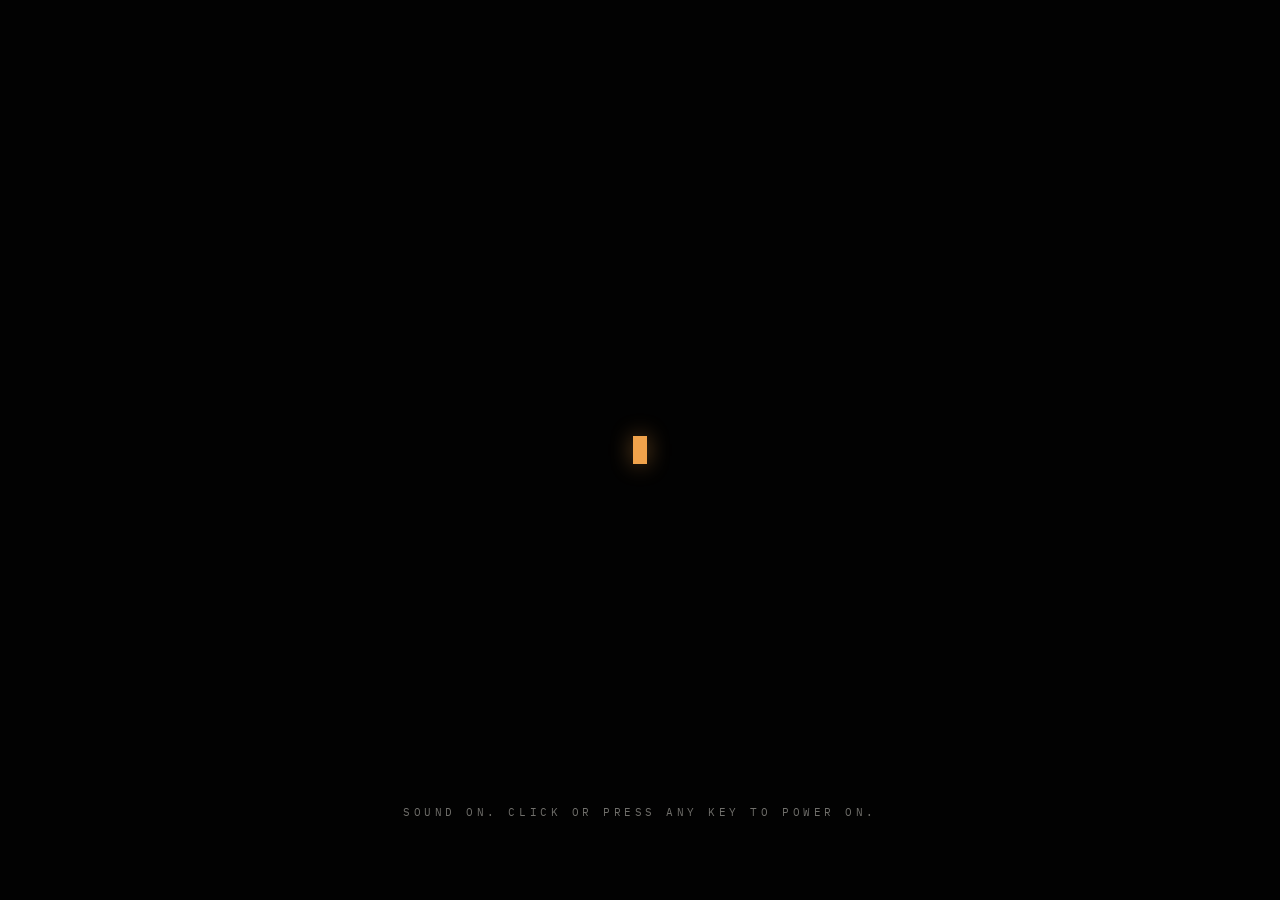
<file: index.html>
<!doctype html>
<html lang="en">
<head>
<meta charset="utf-8">
<meta name="viewport" content="width=device-width, initial-scale=1, viewport-fit=cover">
<title>From Silicon to Machines That Act</title>
<meta name="description" content="From Silicon to Machines That Act. A journey through the history, breakthroughs and future of artificial intelligence, 1936 to 2026.">
<meta name="theme-color" content="#050505">
<link rel="icon" href="data:image/svg+xml,%3Csvg xmlns='http://www.w3.org/2000/svg' viewBox='0 0 32 32'%3E%3Crect width='32' height='32' fill='%23050505'/%3E%3Ccircle cx='16' cy='16' r='9' fill='none' stroke='%23f0a24b' stroke-width='2'/%3E%3Cpath d='M16 10v6l4 3' stroke='%23f3efe6' stroke-width='2' fill='none' stroke-linecap='round'/%3E%3C/svg%3E">
<link rel="preconnect" href="https://fonts.googleapis.com">
<link rel="preconnect" href="https://fonts.gstatic.com" crossorigin>
<link href="https://fonts.googleapis.com/css2?family=Archivo:wdth,wght@62..125,100..900&family=IBM+Plex+Mono:wght@300;400;500&family=Instrument+Serif:ital@0;1&display=swap" rel="stylesheet">
<link rel="stylesheet" href="css/film.css">
<link rel="stylesheet" href="css/fx.css">
<link rel="stylesheet" href="css/intro.css">
</head>
<body>

<main id="film" class="grade-bw frame-scope" aria-label="Film: From Silicon to Machines That Act">
  <div id="stage">
    <div class="shot" id="shotA" aria-hidden="true"></div>
    <div class="shot" id="shotB" aria-hidden="true"></div>
    <div id="fx" aria-hidden="true"></div>
    <div id="shade" aria-hidden="true"></div>
    <div id="text"></div>
  </div>

  <div id="grain" aria-hidden="true"></div>
  <div id="flicker" aria-hidden="true"></div>
  <div id="curtain" aria-hidden="true"></div>
  <div id="loading" hidden role="status"><i aria-hidden="true"></i><span>Loading</span></div>

  <div class="bar top" aria-hidden="true">
    <div class="bar-in">
      <span id="actLabel"></span>
      <span id="sceneLabel"></span>
    </div>
  </div>
  <div class="bar bottom">
    <div class="bar-in">
      <div id="odometer" aria-hidden="true"></div>
      <div id="controls" role="group" aria-label="Playback">
        <button id="btnPrev" class="ctl" aria-label="Previous scene" title="Previous (←)">
          <svg viewBox="0 0 24 24"><path d="M6 5v14M19 5l-10 7 10 7z"/></svg>
        </button>
        <button id="btnPlay" class="ctl" aria-label="Pause" title="Play / pause (Space)">
          <svg class="i-pause" viewBox="0 0 24 24"><path d="M8 5v14M16 5v14"/></svg>
          <svg class="i-play" viewBox="0 0 24 24"><path d="M7 4l13 8-13 8z"/></svg>
        </button>
        <button id="btnNext" class="ctl" aria-label="Next scene" title="Next (→)">
          <svg viewBox="0 0 24 24"><path d="M18 5v14M5 5l10 7-10 7z"/></svg>
        </button>
        <button id="btnMute" class="ctl" aria-label="Mute sound" title="Sound (M)">
          <svg class="i-snd" viewBox="0 0 24 24"><path d="M4 9v6h4l5 4V5L8 9zM16.5 8.5a5 5 0 010 7M19 6a8.5 8.5 0 010 12"/></svg>
          <svg class="i-mute" viewBox="0 0 24 24"><path d="M4 9v6h4l5 4V5L8 9zM17 9l5 6M22 9l-5 6"/></svg>
        </button>
        <button id="btnIndex" class="ctl" aria-label="Open scene index and transcript" title="Index & transcript (T)">
          <svg viewBox="0 0 24 24"><path d="M4 6h16M4 12h16M4 18h10"/></svg>
        </button>
      </div>
      <div id="timecode" aria-hidden="true">00:00</div>
    </div>
    <div id="progress" role="slider" aria-label="Film progress" tabindex="0" aria-valuemin="0" aria-valuemax="100" aria-valuenow="0">
      <div id="progressFill"></div>
      <div id="progressActs"></div>
    </div>
  </div>
</main>

<!-- The trailer: the machine powers on, the title types itself -->
<section id="start" aria-labelledby="introTitle">
  <button id="powerOn" class="intro-gate" aria-label="Power on and play the opening, with sound">
    <span class="gate-cursor" aria-hidden="true"></span>
    <span class="gate-hint">Sound on. Click or press any key to power on.</span>
  </button>
  <div class="intro-crt" aria-hidden="true"></div>
  <div class="intro-montage" aria-hidden="true"></div>
  <div class="intro-label" aria-hidden="true"></div>
  <div class="intro-claude" aria-hidden="true">
    <div class="ic-bar"><span>Claude</span><span class="ic-status">ready</span></div>
    <div class="ic-body">
      <div class="ic-you"><i>›</i><span></span></div>
      <div class="ic-think"><b class="spin">✻</b><span>Thinking…</span></div>
      <div class="ic-plan">
        <div class="pl-step" data-k="r"><svg viewBox="0 0 24 24"><circle cx="12" cy="12" r="9"/><path d="M3 12h18M12 3c3.2 3 3.2 15 0 18M12 3c-3.2 3-3.2 15 0 18"/></svg><span>Search recipe</span></div>
        <div class="pl-step" data-k="0"><svg viewBox="0 0 24 24"><path d="M3 11l9-7 9 7M5 10v10h14V10M10 20v-5h4v5"/></svg><span>Check kitchen</span></div>
        <div class="pl-step" data-k="1"><svg viewBox="0 0 24 24"><path d="M7 3h10l-1 18H8zM9 7h6M9.5 11h5"/></svg><span>Find popcorn</span></div>
        <div class="pl-step" data-k="2"><svg viewBox="0 0 24 24"><path d="M3 11h18a9 9 0 01-18 0zM9 20h6"/></svg><span>Prepare bowl</span></div>
        <div class="pl-step" data-k="3"><svg viewBox="0 0 24 24"><path d="M12 3c1 4 6 6 6 11a6 6 0 01-12 0c0-3 2-4 3-6 0 2 1 3 2 3 0-3-1-5 1-8z"/></svg><span>Heat</span></div>
        <div class="pl-step" data-k="4"><svg viewBox="0 0 24 24"><path d="M12 2v5M12 17v5M2 12h5M17 12h5M5 5l3.5 3.5M15.5 15.5L19 19M19 5l-3.5 3.5M8.5 15.5L5 19"/></svg><span>Pop</span></div>
        <div class="pl-step" data-k="5"><svg viewBox="0 0 24 24"><path d="M5 9h14l-2 12H7zM9 9l.7 12M15 9l-.7 12M6 9a2.5 2.5 0 014-2 2.8 2.8 0 015 0 2.5 2.5 0 014 2"/></svg><span>Serve</span></div>
        <div class="pl-kernels"></div>
      </div>
      <div class="ic-recipe">
        <div class="rc-src">web · stovetop popcorn</div>
        <div class="rc-row">3 tbsp oil · ½ cup kernels · pinch of salt</div>
        <div class="rc-row">medium-high heat · lid on · 2 to 3 minutes</div>
      </div>
      <div class="ic-done">✓ Done</div>
      <div class="ic-ai"><span></span></div>
    </div>
  </div>
  <p class="intro-line" aria-hidden="true">
    <span class="il-a">Machines that don’t just <span class="il-ans">answer</span>…</span>
    <span class="il-b">…but <b>act.</b></span>
  </p>
  <div class="intro-titleblock">
    <h1 id="introTitle" class="intro-title" aria-label="From Silicon to Machines That Act">
      <span class="it-a" aria-hidden="true"><span class="ty"></span></span>
      <span class="it-b" aria-hidden="true"><span class="ty"></span></span>
      <span class="it-c" aria-hidden="true"><span class="think"><span class="ty"></span><i class="strike-x"></i></span> <span class="act"></span><b class="caret"></b></span>
    </h1>
    <p class="intro-sub">A journey through the history, breakthroughs and future of artificial intelligence.</p>
  </div>
  <div class="intro-begin">
    <button id="btnStart" aria-label="Begin the film">
      <span class="ring" aria-hidden="true"></span>
      <svg viewBox="0 0 24 24" aria-hidden="true"><path d="M8 5l12 7-12 7z"/></svg>
    </button>
    <span class="begin-label">Begin</span>
    <div class="load-wrap" aria-live="polite"><div class="load-line"><i></i></div><span class="load-txt">Preparing the film · 0%</span></div>
    <p class="start-meta"><span>Sound on</span><span>About 12 minutes</span><span>1936 to 2026</span></p>
    <p class="start-keys">Space pause · ← → move · T transcript · M sound</p>
    <button id="btnReadFirst" class="linkish">Prefer to read? Open the transcript</button>
  </div>
  <button id="btnSkip" class="intro-skip" hidden>Skip intro ›</button>
  <span id="introSr" class="sr-only" aria-live="polite"></span>
</section>

<!-- Index / transcript (accessible, text-only version of the film) -->
<section id="index" hidden aria-labelledby="indexTitle">
  <div class="index-in">
    <header>
      <h2 id="indexTitle">The screenplay</h2>
      <button id="btnCloseIndex" class="ctl" aria-label="Close transcript">
        <svg viewBox="0 0 24 24"><path d="M6 6l12 12M18 6L6 18"/></svg>
      </button>
    </header>
    <p class="index-note">Every scene of the film, in order. Select any line to jump there.</p>
    <div id="indexList"></div>
  </div>
</section>

<div id="sr" class="sr-only" aria-live="polite" aria-atomic="true"></div>

<script src="js/data.js"></script>
<script src="js/audio.js"></script>
<script src="js/fx.js"></script>
<script src="js/scenes.js"></script>
<script src="js/intro.js"></script>
<script src="js/film.js"></script>
</body>
</html>
</file>
<file: css/film.css>
/* ==========================================================================
   FROM SILICON TO THINKING MACHINES: film stylesheet
   Three voices:  Archivo Expanded (titles) · Instrument Serif (human) ·
                  IBM Plex Mono (machine)
   ========================================================================== */

:root {
  --black: #050505;
  --ink: #f3efe6;
  --ink-2: rgba(243, 239, 230, .74);
  --ink-3: rgba(243, 239, 230, .46);
  --line: rgba(243, 239, 230, .16);
  --amber: #f0a24b;
  --amber-glow: rgba(240, 162, 75, .45);
  --red: #ff4b3a;
  --blue: #7fb2ff;

  --f-title: "Archivo", "Helvetica Neue", Arial, sans-serif;
  --f-serif: "Instrument Serif", "Iowan Old Style", Georgia, serif;
  --f-mono: "IBM Plex Mono", ui-monospace, Menlo, monospace;

  /* 2.39:1 scope letterbox. Clamped so phones keep most of the frame. */
  --scope: max(0px, min(calc((100vh - 100vw / 2.39) / 2), 15vh));
  --bar: var(--scope);
  --ui-bar: max(var(--bar), 56px);
  --xfade: 1400ms;
  --ease: cubic-bezier(.22, .7, .18, 1);
  --gutter: max(16px, 6vw);

  color-scheme: dark;
}

* { box-sizing: border-box; }
[hidden] { display: none !important; }
html, body {
  margin: 0; height: 100%;
  background: var(--black);
  color: var(--ink);
  overflow: hidden;
  -webkit-font-smoothing: antialiased;
  text-rendering: optimizeLegibility;
}
body { font-family: var(--f-serif); }
button { font: inherit; color: inherit; }
.sr-only {
  position: absolute; width: 1px; height: 1px; overflow: hidden;
  clip: rect(0 0 0 0); white-space: nowrap;
}
:focus-visible { outline: 1px solid var(--amber); outline-offset: 3px; }

/* ---------- The frame ---------- */
#film {
  position: fixed; inset: 0;
  background: var(--black);
  overflow: hidden;
  cursor: default;
}
#film.hide-cursor { cursor: none; }
#film.frame-imax { --bar: 0px; }

#stage { position: absolute; inset: 0; overflow: hidden; }

/* Two shot layers, A/B crossfaded */
.shot {
  position: absolute; inset: 0;
  opacity: 0;
  transition: opacity var(--xfade) ease, filter 2.6s ease;
  will-change: opacity;
}
.shot.on { opacity: 1; }
.shot.cut { transition: none; }
.shot .media {
  position: absolute; inset: -2%;
  width: 104%; height: 104%;
  object-fit: cover;
  object-position: var(--focus, 50% 50%);
  transform-origin: var(--focus, 50% 50%);
  will-change: transform;
  animation: var(--kb-name, kb-in) var(--kb-dur, 9s) linear both;
  opacity: var(--media-opacity, 1);
}
.shot .media.contain { object-fit: contain; inset: 6%; width: 88%; height: 88%; }
.shot .synthetic { position: absolute; inset: 0; }

@keyframes kb-in    { from { transform: scale(1.02); } to { transform: scale(1.14); } }
@keyframes kb-out   { from { transform: scale(1.16); } to { transform: scale(1.03); } }
@keyframes kb-left  { from { transform: scale(1.12) translateX(2.5%); } to { transform: scale(1.12) translateX(-2.5%); } }
@keyframes kb-right { from { transform: scale(1.12) translateX(-2.5%); } to { transform: scale(1.12) translateX(2.5%); } }
@keyframes kb-up    { from { transform: scale(1.12) translateY(2.5%); } to { transform: scale(1.12) translateY(-2.5%); } }
@keyframes kb-down  { from { transform: scale(1.12) translateY(-2.5%); } to { transform: scale(1.12) translateY(2.5%); } }
@keyframes kb-still { from { transform: scale(1.04); } to { transform: scale(1.06); } }
@keyframes kb-rev   { from { transform: scale(1.25); } to { transform: scale(1.0); } }

/* ---------- Colour grades: history gains colour as it nears the present ---------- */
.grade-bw     .shot { filter: grayscale(1) contrast(1.22) brightness(.74); }
.grade-silver .shot { filter: grayscale(.82) sepia(.12) contrast(1.15) brightness(.78); }
.grade-bleed  .shot { filter: saturate(.55) contrast(1.1) brightness(.8); }
.grade-color  .shot { filter: saturate(1.05) contrast(1.06) brightness(.78); }
.grade-warm   .shot { filter: saturate(1.1) sepia(.12) contrast(1.06) brightness(.8); }
.grade-cold   .shot { filter: saturate(.75) hue-rotate(-8deg) contrast(1.12) brightness(.72); }
.grade-invert .shot { filter: grayscale(.6) sepia(.4) hue-rotate(175deg) saturate(1.6) brightness(.55); }
.grade-now    .shot { filter: saturate(1.15) contrast(1.12) brightness(.7); }

/* Archival gate weave + projector flicker (Acts I–II only) */
.archival .shot.on .media-wrap { animation: weave 3.2s steps(24) infinite; }
.media-wrap { position: absolute; inset: 0; }
@keyframes weave {
  0%, 100% { transform: translate(0, 0); }
  20% { transform: translate(-0.6px, 0.8px); }
  40% { transform: translate(0.5px, -0.4px); }
  60% { transform: translate(-0.3px, 0.6px); }
  80% { transform: translate(0.7px, 0.2px); }
}
#flicker {
  position: absolute; inset: 0; pointer-events: none;
  background: #fff; opacity: 0; mix-blend-mode: overlay;
}
.archival #flicker { animation: flicker 0.32s steps(4) infinite; }
@keyframes flicker {
  0% { opacity: .025; } 25% { opacity: .055; } 50% { opacity: .015; } 75% { opacity: .045; } 100% { opacity: .03; }
}

/* Legibility shading */
#shade {
  position: absolute; inset: 0; pointer-events: none;
  background:
    radial-gradient(ellipse 120% 90% at 50% 45%, transparent 35%, rgba(0,0,0,.6) 100%),
    linear-gradient(to top, rgba(0,0,0,.82) 0%, rgba(0,0,0,.42) 30%, rgba(0,0,0,.08) 55%, transparent 70%),
    linear-gradient(to right, rgba(0,0,0,.5) 0%, transparent 45%);
  transition: opacity 1.2s ease;
}
#film.shade-heavy #shade {
  background:
    radial-gradient(ellipse 100% 80% at 50% 50%, rgba(0,0,0,.35) 20%, rgba(0,0,0,.82) 100%),
    rgba(0,0,0,.35);
}
#film.shade-none #shade { opacity: 0; }

/* Film grain */
#grain {
  position: absolute; inset: -100%;
  width: 300%; height: 300%;
  pointer-events: none;
  opacity: .085;
  mix-blend-mode: overlay;
  background-size: 220px 220px;
  animation: grain .6s steps(6) infinite;
}
.archival #grain { opacity: .16; }
@keyframes grain {
  0% { transform: translate(0, 0); }
  17% { transform: translate(-7%, 4%); }
  33% { transform: translate(5%, -9%); }
  50% { transform: translate(-11%, -3%); }
  67% { transform: translate(8%, 7%); }
  83% { transform: translate(-3%, 11%); }
  100% { transform: translate(0, 0); }
}

#curtain {
  position: absolute; inset: 0; background: #000;
  opacity: 0; pointer-events: none;
  transition: opacity .7s ease;
}
#curtain.down { opacity: 1; }
#curtain.snap { transition: none; }

/* ---------- Letterbox bars (they hold the year + act, like a slate) ---------- */
.bar {
  position: absolute; left: 0; right: 0;
  height: var(--bar);
  background: #000;
  transition: height 1.6s var(--ease);
  z-index: 5;
}
.bar.top { top: 0; }
.bar.bottom { bottom: 0; }
.bar-in {
  position: absolute; left: var(--gutter); right: var(--gutter);
  display: flex; align-items: center; justify-content: space-between;
  font-family: var(--f-mono); font-size: 11px; letter-spacing: .28em;
  text-transform: uppercase; color: var(--ink-3);
  height: 56px;
}
.bar.top .bar-in { bottom: max(0px, calc((var(--bar) - 56px) / 2)); top: auto; }
.bar.top .bar-in { top: max(env(safe-area-inset-top), calc(var(--bar) / 2 - 28px)); bottom: auto; }
.bar.bottom .bar-in { top: auto; bottom: max(env(safe-area-inset-bottom), calc(var(--bar) / 2 - 28px)); }
.frame-imax .bar-in { text-shadow: 0 1px 12px rgba(0,0,0,.9); }
#actLabel { color: var(--ink-2); }
#actLabel b { color: var(--amber); font-weight: 500; margin-right: .9em; }
#sceneLabel { opacity: .8; }
#sceneLabel .synth { color: var(--blue); }

/* Year odometer */
#odometer {
  display: flex; gap: .04em;
  font-family: var(--f-title);
  font-variation-settings: "wdth" 125;
  font-weight: 300;
  font-size: 22px; letter-spacing: 0;
  color: var(--amber);
  height: 1.1em; overflow: hidden;
  line-height: 1.1em;
  min-width: 4.4em;
  text-shadow: 0 0 18px var(--amber-glow);
  transition: opacity .8s ease;
}
#odometer.blank { opacity: 0; }
#odometer .col { display: block; height: 1.1em; overflow: hidden; width: .78em; text-align: center; }
#odometer .strip {
  display: flex; flex-direction: column;
  transition: transform 1.3s var(--ease);
}
#odometer .strip span { height: 1.1em; }

/* Controls (video-player style, auto-hide) */
#controls {
  display: flex; gap: 6px; align-items: center;
  opacity: 0; transform: translateY(4px);
  transition: opacity .4s ease, transform .4s ease;
}
#film.ui #controls, #film.paused #controls, #controls:focus-within { opacity: 1; transform: none; }
.ctl {
  width: 38px; height: 38px; border-radius: 50%;
  border: 1px solid var(--line);
  background: rgba(0,0,0,.35);
  display: grid; place-items: center;
  cursor: pointer; padding: 0;
  transition: border-color .2s, background .2s;
}
.ctl:hover { border-color: var(--ink-2); background: rgba(255,255,255,.06); }
.ctl svg { width: 16px; height: 16px; fill: none; stroke: var(--ink); stroke-width: 1.5; stroke-linecap: round; stroke-linejoin: round; }
#btnPlay svg.i-play path { fill: var(--ink); stroke: none; }
#btnPlay .i-play, #film.paused #btnPlay .i-pause { display: none; }
#film.paused #btnPlay .i-play { display: block; }
#btnMute .i-mute, #film.muted #btnMute .i-snd { display: none; }
#film.muted #btnMute .i-mute { display: block; }
#timecode { min-width: 4.4em; text-align: right; font-variant-numeric: tabular-nums; }

/* Progress: the reel */
#progress {
  position: absolute; left: 0; right: 0; bottom: 0;
  height: 14px; cursor: pointer;
  opacity: .0; transition: opacity .4s ease;
}
#film.ui #progress, #film.paused #progress, #progress:focus-visible { opacity: 1; }
#progress::before {
  content: ""; position: absolute; left: 0; right: 0; bottom: 0; height: 2px;
  background: rgba(255,255,255,.1);
}
#progressFill {
  position: absolute; left: 0; bottom: 0; height: 2px; width: 0;
  background: var(--amber);
  box-shadow: 0 0 10px var(--amber-glow);
}
#progressActs { position: absolute; inset: 0; }
#progressActs i {
  position: absolute; bottom: 0; width: 1px; height: 8px;
  background: var(--ink-3);
}
#progressActs i span {
  position: absolute; bottom: 12px; left: 0; transform: translateX(-50%);
  white-space: nowrap; font-style: normal;
  font-family: var(--f-mono); font-size: 9px; letter-spacing: .2em; color: var(--ink-3);
  opacity: 0; transition: opacity .3s;
}
#progress:hover #progressActs i span { opacity: 1; }

/* ---------- Text layer ---------- */
#text {
  position: absolute; inset: 0;
  pointer-events: none;
  z-index: 3;
}
#text .card {
  position: absolute;
  text-shadow: 0 2px 24px rgba(0,0,0,.75), 0 1px 3px rgba(0,0,0,.5);
  transition: opacity .7s ease, filter .7s ease;
}
#text .card.out { opacity: 0; filter: blur(6px); }

.rv {
  opacity: 0;
  animation: rv 1.6s var(--ease) var(--d, 0s) forwards;
}
@keyframes rv {
  from { opacity: 0; transform: translateY(10px); filter: blur(8px); letter-spacing: var(--ls-from, inherit); }
  to   { opacity: 1; transform: none; filter: blur(0); letter-spacing: var(--ls-to, inherit); }
}
.rv-slow { animation-duration: 2.8s; }
.rv-fade { animation-name: rvfade; }
@keyframes rvfade { from { opacity: 0; } to { opacity: 1; } }
.rv-track { animation-name: rvtrack; animation-duration: 3.4s; }
@keyframes rvtrack {
  from { opacity: 0; letter-spacing: .9em; filter: blur(10px); }
  to   { opacity: 1; letter-spacing: var(--track, .32em); filter: blur(0); }
}

.k {
  font-family: var(--f-mono); font-weight: 500;
  font-size: clamp(11px, 1vw, 14px);
  letter-spacing: .3em; text-transform: uppercase;
  color: var(--amber);
  margin: 0 0 1.4em;
}
.t {
  font-family: var(--f-title);
  font-variation-settings: "wdth" 125;
  font-weight: 300;
  text-transform: uppercase;
  font-size: clamp(30px, 5.6vw, 92px);
  line-height: 1.02;
  letter-spacing: .06em;
  margin: 0;
  text-wrap: balance;
}
.l {
  font-family: var(--f-serif);
  font-size: clamp(20px, 2.15vw, 34px);
  line-height: 1.22;
  color: var(--ink-2);
  margin: .7em 0 0;
  max-width: 30ch;
  text-wrap: balance;
}
.l em { color: var(--ink); }
.src {
  font-family: var(--f-mono); font-size: 10px; letter-spacing: .2em;
  color: var(--ink-3); text-transform: uppercase; margin-top: 2.2em;
}

/* Lower-third (documentary) */
.L-low {
  left: var(--gutter);
  bottom: calc(var(--bar) + max(48px, 8vh));
  max-width: min(980px, 88vw);
}
/* Upper-left */
.L-high {
  left: var(--gutter);
  top: calc(var(--bar) + max(48px, 9vh));
  max-width: min(900px, 88vw);
}
/* Centred */
.L-center {
  left: 50%; top: 50%;
  transform: translate(-50%, -50%);
  width: min(1100px, 90vw);
  text-align: center;
}
.L-center .l { margin-left: auto; margin-right: auto; }
/* Right third */
.L-right {
  right: var(--gutter);
  bottom: calc(var(--bar) + max(48px, 8vh));
  max-width: min(640px, 86vw);
  text-align: right;
}
.L-right .l { margin-left: auto; }

/* Act cards */
.L-act { left: 50%; top: 50%; transform: translate(-50%, -50%); width: 92vw; text-align: center; }
.L-act .act-n {
  font-family: var(--f-mono); font-size: clamp(11px, 1.1vw, 14px);
  letter-spacing: .5em; color: var(--amber);
  display: inline-flex; align-items: center; gap: 1.2em;
  margin-bottom: 2.2em;
}
.L-act .act-n::before, .L-act .act-n::after {
  content: ""; width: 48px; height: 1px; background: currentColor; opacity: .6;
}
.L-act .act-t {
  font-family: var(--f-title);
  font-variation-settings: "wdth" 125;
  font-weight: 200;
  font-size: clamp(28px, 5.4vw, 88px);
  line-height: 1.1;
  text-transform: uppercase;
  --track: .26em;
  letter-spacing: .26em;
  margin: 0;
  padding-left: .26em; /* optically re-centre tracked caps */
  text-wrap: balance;
}

/* Quotes: the human voice */
.L-quote { left: 50%; top: 50%; transform: translate(-50%, -50%); width: min(1100px, 88vw); text-align: center; }
.L-quote .q {
  font-family: var(--f-serif);
  font-size: clamp(30px, 4.6vw, 76px);
  line-height: 1.1;
  margin: 0;
  text-wrap: balance;
}
.L-quote .q i { font-style: italic; }
.L-quote .by {
  font-family: var(--f-mono); font-size: clamp(11px, 1vw, 13px);
  letter-spacing: .3em; text-transform: uppercase; color: var(--amber);
  margin-top: 2.4em;
}

/* Giant numerals */
.L-huge { left: 50%; top: 50%; transform: translate(-50%, -50%); text-align: center; width: 100vw; }
.L-huge .n {
  font-family: var(--f-title);
  font-variation-settings: "wdth" 125;
  font-weight: 100;
  font-size: clamp(110px, 27vw, 460px);
  line-height: .9;
  letter-spacing: -.01em;
  margin: 0;
  font-variant-numeric: tabular-nums;
}
.L-huge .l { margin: .4em auto 0; text-align: center; }

/* Title card */
.L-title { left: 50%; top: 50%; transform: translate(-50%, -50%); width: 94vw; text-align: center; }
.L-title .tt {
  font-family: var(--f-title);
  font-variation-settings: "wdth" 125;
  font-weight: 200;
  text-transform: uppercase;
  margin: 0;
  line-height: 1.15;
}
.L-title .tt .a { display: block; font-size: clamp(14px, 1.6vw, 22px); --track: .9em; letter-spacing: .9em; color: var(--ink-2); padding-left: .9em; margin-bottom: 1.1em; }
.L-title .tt .b { display: block; font-size: clamp(30px, 6.4vw, 108px); --track: .2em; letter-spacing: .2em; padding-left: .2em; }
.L-title .sub { font-family: var(--f-serif); font-style: italic; color: var(--ink-2); font-size: clamp(18px, 1.8vw, 28px); margin-top: 1.6em; }

/* ---------- Index / transcript ---------- */
#index {
  position: fixed; inset: 0; z-index: 30;
  background: rgba(3,3,3,.94);
  backdrop-filter: blur(10px);
  overflow-y: auto;
  padding: 0 16px;
}
#index[hidden] { display: none; }
.index-in { max-width: 860px; margin: 0 auto; padding: 56px 0 120px; }
#index header { display: flex; justify-content: space-between; align-items: center; position: sticky; top: 0; padding: 16px 0; background: linear-gradient(#030303 70%, transparent); z-index: 1; }
#index h2 { font-family: var(--f-title); font-variation-settings: "wdth" 125; font-weight: 300; letter-spacing: .3em; text-transform: uppercase; font-size: 18px; margin: 0; }
.index-note { font-style: italic; color: var(--ink-3); margin: 0 0 40px; font-size: 18px; }
.ix-act { margin: 56px 0 16px; font-family: var(--f-mono); font-size: 12px; letter-spacing: .35em; text-transform: uppercase; color: var(--amber); }
.ix-act span { color: var(--ink); margin-left: .8em; }
.ix-row {
  display: grid; grid-template-columns: 5.5em 1fr; gap: 1.2em;
  width: 100%; text-align: left; background: none; border: 0; border-top: 1px solid var(--line);
  padding: 14px 0; cursor: pointer; color: var(--ink-2);
}
.ix-row:hover { color: var(--ink); }
.ix-row .y { font-family: var(--f-mono); font-size: 13px; color: var(--ink-3); padding-top: 4px; }
.ix-row .x { font-size: 19px; line-height: 1.35; }
.ix-row .x b { font-family: var(--f-title); font-variation-settings: "wdth" 115; font-weight: 500; font-size: 13px; letter-spacing: .14em; text-transform: uppercase; display: block; margin-bottom: 4px; color: var(--ink); }
.ix-row .x small { display: block; font-family: var(--f-mono); font-size: 11px; color: var(--ink-3); margin-top: 6px; letter-spacing: .04em; }
.ix-row .x a { color: var(--ink-3); }
.ix-row.current { color: var(--ink); }
.ix-row.current .y { color: var(--amber); }

/* ---------- Paused: freeze every animation ---------- */
#film.paused *, #film.paused *::before, #film.paused *::after { animation-play-state: paused !important; }
#film.paused #grain { animation-play-state: running !important; }

/* ---------- Reduced motion ---------- */
@media (prefers-reduced-motion: reduce) {
  .shot .media { animation: none !important; transform: scale(1.04); }
  .archival .shot.on .media-wrap, .archival #flicker { animation: none !important; }
  #grain { animation: none; }
  .rv, .rv-track { animation-name: rvfade !important; animation-duration: 1s !important; }
  .bar { transition: none; }
}

/* ---------- Phones ---------- */
@media (max-width: 700px) {
  .bar-in { font-size: 9px; letter-spacing: .2em; height: 48px; }
  #sceneLabel { display: none; }
  #odometer { font-size: 18px; }
  .ctl { width: 34px; height: 34px; }
  #controls { gap: 4px; }
  #timecode { display: none; }
  .L-low, .L-high { bottom: calc(var(--ui-bar) + 40px); }
  .L-high { top: calc(var(--ui-bar) + 32px); bottom: auto; }
  .L-act .act-n::before, .L-act .act-n::after { width: 24px; }
}
@media (max-aspect-ratio: 1/1) {
  :root { --scope: 0px; }
  .bar { background: linear-gradient(to bottom, rgba(0,0,0,.7), transparent); height: 64px !important; }
  .bar.bottom { background: linear-gradient(to top, rgba(0,0,0,.8), transparent); height: 72px !important; }
}

/* ---------- Archival print: a photo shown as an object over a blurred copy of itself ---------- */
.shot .media.under { filter: blur(34px) saturate(.8); inset: -10%; width: 120%; height: 120%; }
.print-frame {
  position: absolute; left: var(--px, 66%); top: 50%;
  height: var(--ph, 70%); max-width: 54vw;
  aspect-ratio: var(--ar, 4 / 5);
  transform: translate(-50%, -50%);
  animation: var(--kb-name, kb-in) var(--kb-dur, 9s) linear both;
  animation-name: printdrift;
  box-shadow: 0 40px 90px rgba(0,0,0,.75), 0 0 0 1px rgba(255,255,255,.06);
  opacity: var(--media-opacity, 1);
}
.print-frame.paper { padding: clamp(6px, .9vw, 14px); background: #e8e2d4; }
.print-frame.paper::after { content: ""; position: absolute; inset: 0; background: linear-gradient(135deg, rgba(255,255,255,.08), transparent 40%, rgba(0,0,0,.12)); pointer-events: none; }
.print-frame img { display: block; width: 100%; height: 100%; object-fit: cover; object-position: var(--focus, 50% 50%); }
@keyframes printdrift { from { transform: translate(-50%, -50%) scale(.97) rotate(-.6deg); } to { transform: translate(-50%, -50%) scale(1.03) rotate(.3deg); } }
.print-center .print-frame { --px: 50%; }
@media (max-width: 700px), (max-aspect-ratio: 1/1) {
  .print-frame { --px: 50%; top: 38%; height: auto; width: 74vw; max-width: none; }
}
@media (prefers-reduced-motion: reduce) { .print-frame { animation: none; } }

/* Contained subject on black (e.g. a protein render) */
.shot .media.contain { inset: 8% 0 8% 36%; width: 62%; height: 84%; object-fit: contain; }
@media (max-width: 700px) { .shot .media.contain { inset: 30% 6% 30% 6%; width: 88%; height: 40%; } }
.shot .media.inv { filter: invert(1) contrast(1.2); }

/* Newspaper headline stamp */
.stamp {
  margin-top: 2em; display: inline-flex; flex-direction: column; gap: .5em;
  border-top: 1px solid var(--ink-3); border-bottom: 1px solid var(--ink-3);
  padding: .8em 0;
}
.stamp b { font-family: var(--f-serif); font-weight: 400; font-size: clamp(17px, 1.6vw, 24px); letter-spacing: .02em; color: var(--ink); text-transform: uppercase; }
.stamp span { font-family: var(--f-mono); font-size: 10px; letter-spacing: .25em; text-transform: uppercase; color: var(--ink-3); }

/* Big outlined word (Search / Learn / Discover) */
.L-tag { right: var(--gutter); top: calc(var(--bar) + max(28px, 6vh)); text-align: right; }
.L-tag.left { left: var(--gutter); right: auto; text-align: left; }
.L-tag .tg {
  font-family: var(--f-title); font-variation-settings: "wdth" 125; font-weight: 800;
  font-size: clamp(44px, 9vw, 160px); line-height: 1; text-transform: uppercase;
  --track: .06em; letter-spacing: .06em;
  color: transparent; -webkit-text-stroke: 1px rgba(240,162,75,.85);
}
@media (max-width: 700px) { .L-tag { top: auto; bottom: 46%; } }

/* Card modifiers */
.card.narrow { max-width: min(520px, 86vw); }
.card.small .t { font-size: clamp(24px, 3.2vw, 48px); }
.L-quote.big .q { font-size: clamp(34px, 5.4vw, 92px); }
.L-quote.up { top: 42%; }
.L-quote.down { top: 58%; }
.L-low.yes { bottom: auto; top: 64%; left: 50%; transform: translateX(-50%); text-align: center; }
.L-low.yes .t { font-family: var(--f-serif); text-transform: none; font-variation-settings: normal; font-weight: 400; font-size: clamp(40px, 6vw, 100px); letter-spacing: 0; }
.L-low.quoteish .l { font-size: clamp(24px, 2.8vw, 44px); max-width: 22ch; color: var(--ink); }

/* ---------- The final act ---------- */
.grade-shadow .shot { filter: grayscale(.75) contrast(1.25) brightness(.5) hue-rotate(-12deg); }

/* Six questions: the question high, the thought beneath it low */
.L-question { left: var(--gutter); top: calc(var(--bar) + max(36px, 7vh)); max-width: min(1100px, 88vw); }
.L-question .qn { font-family: var(--f-mono); font-size: clamp(12px, 1.1vw, 15px); letter-spacing: .4em; color: var(--amber); margin-bottom: 1.2em; }
.L-question .qq { margin: 0; font-family: var(--f-serif); font-weight: 400; font-size: clamp(34px, 5.4vw, 92px); line-height: 1.04; text-wrap: balance; }
.L-question .qs { font-family: var(--f-serif); font-style: italic; font-size: clamp(20px, 2.3vw, 36px); color: var(--ink-2); margin: .9em 0 0; max-width: 30ch; }
.L-qsub { left: var(--gutter); bottom: calc(var(--bar) + max(48px, 9vh)); max-width: min(900px, 88vw); }
.L-qsub .qs { margin: 0; font-family: var(--f-serif); font-style: italic; font-size: clamp(22px, 2.6vw, 42px); line-height: 1.22; color: var(--ink); max-width: 28ch; text-wrap: balance; }
.L-qsub.final .qs { font-style: normal; font-size: clamp(30px, 4vw, 66px); color: var(--amber); max-width: 22ch; }

/* The closing lines, stacked in silence */
.L-stack1, .L-stack2, .L-stack3 { left: 50%; transform: translateX(-50%); width: 92vw; text-align: center; }
.L-stack1 { top: 30%; } .L-stack2 { top: 44%; } .L-stack3 { top: 58%; }
.L-stack1 .l, .L-stack2 .l, .L-stack3 .l { margin: 0 auto; max-width: none; font-size: clamp(28px, 4.2vw, 70px); color: var(--ink); }
.L-stack3 .l em { color: var(--amber); font-style: normal; }

/* The machine switches off, like an old CRT */
#film.crt-off #stage { animation: crtOff 1.25s cubic-bezier(.65,0,.35,1) forwards; transform-origin: 50% 50%; }
@keyframes crtOff {
  0%   { transform: scale(1, 1); filter: brightness(1); }
  45%  { transform: scale(1, .006); filter: brightness(2.4); }
  78%  { transform: scale(.004, .006); filter: brightness(3); }
  100% { transform: scale(0, 0); filter: brightness(0); }
}
@media (prefers-reduced-motion: reduce) { #film.crt-off #stage { animation: none; opacity: 0; transition: opacity 1s; } }

/* The question that closes each act; the cursor waits for the next act to answer */
.L-quote.bridge .q { font-size: clamp(30px, 4.4vw, 74px); }
.L-quote .caret { display: inline-block; width: .42em; height: .9em; margin-left: .14em; vertical-align: -.08em; background: var(--amber); box-shadow: 0 0 18px var(--amber-glow); animation: caret 1.05s steps(2) infinite; }

/* Waiting for a scene's images (only shows if a wait is noticeable) */
#loading {
  position: absolute; left: 50%; bottom: calc(var(--bar) + 28px); transform: translateX(-50%); z-index: 6;
  display: flex; align-items: center; gap: 10px; padding: 8px 14px; border-radius: 999px;
  background: rgba(0,0,0,.6); border: 1px solid var(--line);
  font-family: var(--f-mono); font-size: 10px; letter-spacing: .28em; text-transform: uppercase; color: var(--ink-2);
}
#loading i { width: 12px; height: 12px; border-radius: 50%; border: 1.5px solid var(--line); border-top-color: var(--amber); animation: spin .8s linear infinite; }
@keyframes spin { to { transform: rotate(360deg); } }
</file>
<file: css/fx.css>
/* ==========================================================================
   FX layer styles
   ========================================================================== */
#fx { position: absolute; inset: 0; z-index: 2; pointer-events: none; }
#fx .fx-scene { position: absolute; inset: 0; transition: opacity .9s ease; }
#fx .fx-scene.out { opacity: 0; }
.fx-canvas { position: absolute; inset: 0; }
.strike {
  position: absolute; left: -4%; top: 52%; height: 2px; width: 0;
  background: var(--amber); box-shadow: 0 0 12px var(--amber-glow);
  animation: strike .9s var(--ease) var(--sd, 1.6s) forwards;
}
@keyframes strike { to { width: 108%; } }
.caret {
  display: inline-block; width: .5em; height: 1.05em; vertical-align: -.15em;
  background: currentColor; margin-left: .12em;
  animation: caret 1s steps(2) infinite;
}
@keyframes caret { 50% { opacity: 0; } }

/* ---------- Turing tape ---------- */
.fx-tape {
  --cw: clamp(38px, 4.2vw, 64px);
  position: absolute; left: 0; right: 0;
  top: calc(var(--bar) + 11vh);
  height: calc(var(--cw) * 1.9);
  -webkit-mask-image: linear-gradient(90deg, transparent, #000 20%, #000 80%, transparent);
          mask-image: linear-gradient(90deg, transparent, #000 20%, #000 80%, transparent);
  opacity: 0; animation: rvfade 2s ease .4s forwards;
}
.tape-cells {
  position: absolute; top: calc(var(--cw) * .5); left: 0;
  display: flex; white-space: nowrap;
  transition: transform .5s var(--ease);
}
.tape-cells .cell {
  width: var(--cw); height: var(--cw); flex: 0 0 auto;
  border: 1px solid rgba(243,239,230,.35); border-left: 0;
  display: grid; place-items: center;
  font-family: var(--f-mono); font-size: calc(var(--cw) * .42); color: var(--ink-2);
  background: rgba(0,0,0,.35);
}
.tape-cells .cell.write { animation: write .8s ease; }
@keyframes write { 0% { background: rgba(240,162,75,.6); color: #000; } 100% { background: rgba(0,0,0,.35); } }
.tape-head {
  position: absolute; left: 50%; top: 0; transform: translateX(-50%);
  width: calc(var(--cw) + 10px); height: calc(var(--cw) * 1.9);
  border: 1.5px solid var(--amber);
  box-shadow: 0 0 24px var(--amber-glow), inset 0 0 18px rgba(240,162,75,.15);
}
.tape-head b {
  position: absolute; top: -1.9em; left: 50%; transform: translateX(-50%);
  font-family: var(--f-mono); font-weight: 400; font-size: 13px; color: var(--amber); letter-spacing: .1em;
}

/* ---------- Montage ---------- */
.mt-frame { position: absolute; inset: 0; opacity: 0; transition: opacity .45s ease; }
.mt-frame.on { opacity: 1; }
.mt-frame img { width: 100%; height: 100%; object-fit: cover; filter: saturate(.9) contrast(1.15) brightness(.55); animation: kb-in 2.4s linear both; }
.mt-frame:not(.on) img { animation: none; }
.mt-word {
  position: absolute; left: 50%; top: 50%; transform: translate(-50%, -50%);
  font-family: var(--f-title); font-variation-settings: "wdth" 125; font-weight: 300;
  font-size: clamp(36px, 9vw, 150px); letter-spacing: .28em; padding-left: .28em; text-transform: uppercase;
  white-space: nowrap; text-shadow: 0 4px 40px rgba(0,0,0,.6);
}
.mt-word.in { animation: mtw .85s var(--ease) both; }
.mt-word.gone { opacity: 0; transition: opacity .6s; }
@keyframes mtw { from { opacity: 0; letter-spacing: .6em; filter: blur(8px); } to { opacity: 1; letter-spacing: .28em; filter: blur(0); } }

/* ---------- Rewind ---------- */
.rw-layer { position: absolute; inset: 0; background: #02050c; }
.rw-layer img {
  position: absolute; inset: 0; width: 100%; height: 100%; object-fit: cover;
  opacity: 0; filter: grayscale(1) brightness(.5) contrast(1.2);
  transition: opacity .18s linear;
}
.rw-layer img.on { opacity: .28; animation: kb-rev .5s linear both; }
.rw-layer img { filter: grayscale(1) brightness(.5) contrast(1.2) blur(1.5px); }
.rw-layer::after {
  content: ""; position: absolute; inset: 0;
  background: linear-gradient(180deg, rgba(60,110,220,.22), rgba(20,40,90,.35));
  mix-blend-mode: screen;
}
.rw-lines {
  position: absolute; inset: 0;
  background: repeating-linear-gradient(0deg, rgba(255,255,255,.03) 0 2px, transparent 2px 4px);
}
.rw-lines::after {
  content: ""; position: absolute; left: 0; right: 0; height: 14vh;
  background: linear-gradient(transparent, rgba(150,190,255,.07), transparent);
  animation: track 1.1s linear infinite;
}
@keyframes track { from { top: 110%; } to { top: -20%; } }
.rw-num {
  position: absolute; left: 50%; top: 50%; transform: translate(-50%, -50%);
  font-family: var(--f-title); font-variation-settings: "wdth" 125; font-weight: 100;
  font-size: clamp(110px, 24vw, 400px); line-height: 1; color: var(--blue);
  font-variant-numeric: tabular-nums; letter-spacing: -.01em;
  text-shadow: 0 0 60px rgba(127,178,255,.35);
  transition: color 1.2s ease, text-shadow 1.2s ease;
}
.rw-num.land { color: var(--ink); text-shadow: 0 0 40px rgba(255,255,255,.15); }
.rw-tag {
  position: absolute; left: var(--gutter); top: calc(var(--bar) + 32px);
  font-family: var(--f-mono); font-size: 12px; letter-spacing: .35em; color: var(--blue);
  animation: caret 1s steps(2) infinite;
}
.rw-tag.gone { opacity: 0; animation: none; transition: opacity .5s; }

/* ---------- Dartmouth proposal ---------- */
.fx-proposal {
  position: absolute; left: 50%; top: 42%; transform: translate(-50%, -50%);
  width: min(92vw, 1100px); text-align: center;
  font-family: var(--f-mono); color: var(--ink-2);
}
.pp-date { font-size: 12px; letter-spacing: .3em; color: var(--ink-3); margin-bottom: 2.4em; opacity: 0; animation: rvfade 1.5s ease .2s forwards; }
.pp-line { font-size: clamp(13px, 1.6vw, 22px); letter-spacing: .14em; min-height: 1.6em; }
.pp-ai {
  margin-top: .6em; font-size: clamp(22px, 3.6vw, 56px); letter-spacing: .12em; color: var(--ink);
  transition: color 1.4s ease, text-shadow 1.4s ease;
}
.fx-proposal.lit .pp-ai { color: var(--amber); text-shadow: 0 0 30px var(--amber-glow); }
.fx-proposal.lit .pp-line:not(.pp-ai) { color: var(--ink-3); transition: color 1.4s; }

/* ---------- Terminals ---------- */
.fx-term {
  position: absolute;
  right: var(--gutter); top: 50%; transform: translateY(-50%);
  width: min(560px, 88vw);
  background: rgba(6, 6, 6, .82);
  border: 1px solid var(--line);
  border-radius: 6px;
  font-family: var(--f-mono); font-size: clamp(12px, 1.15vw, 15px);
  box-shadow: 0 30px 80px rgba(0,0,0,.6);
  opacity: 0; animation: rvfade 1.2s ease .2s forwards;
  overflow: hidden;
}
.fx-term::after {
  content: ""; position: absolute; inset: 0; pointer-events: none;
  background: repeating-linear-gradient(0deg, rgba(255,255,255,.025) 0 1px, transparent 1px 3px);
}
.term-bar {
  display: flex; justify-content: space-between;
  padding: 10px 16px; border-bottom: 1px solid var(--line);
  font-size: 10px; letter-spacing: .3em; text-transform: uppercase; color: var(--ink-3);
}
.term-body { padding: 18px 18px 22px; min-height: 230px; }
.term-line { line-height: 1.6; white-space: pre-wrap; color: var(--ink-2); }
.term-line i { font-style: normal; color: var(--ink-3); margin-right: .7em; }
.eliza .term-line.eliza { color: var(--amber); text-shadow: 0 0 12px var(--amber-glow); margin-bottom: .9em; letter-spacing: .06em; }
.eliza .term-line.you { color: var(--ink); }
.agent .term-line.goal { color: var(--ink); }
.agent .term-line.dim { color: var(--ink-3); }
.agent .term-line.cmd { color: var(--ink-2); }
.agent .term-line.bad { color: #ff7a6b; }
.agent .term-line.ok { color: #8fe3a5; }
@media (max-width: 700px) {
  .fx-term { right: 50%; transform: translate(50%, 0); top: calc(var(--ui-bar) + 28px); }
  .term-body { min-height: 0; }
}

/* ---------- Rules rain ---------- */
.rules-box {
  position: absolute; right: var(--gutter); top: 0; bottom: 0; width: min(46vw, 560px); overflow: hidden;
  -webkit-mask-image: linear-gradient(transparent, #000 25%, #000 70%, transparent);
          mask-image: linear-gradient(transparent, #000 25%, #000 70%, transparent);
}
.rules-box.left { left: var(--gutter); right: auto; top: calc(var(--bar) + 2vh); bottom: auto; height: 44vh; }
.fx-rules {
  position: absolute; left: 0; top: 0;
  font-family: var(--f-mono); font-size: clamp(11px, 1.05vw, 14px); line-height: 2.1;
  color: rgba(243,239,230,.38); text-align: left; white-space: pre;
  animation: rules 26s linear both;
}
@keyframes rules { from { transform: translateY(10vh); } to { transform: translateY(-60%); } }
@media (max-width: 700px) { .rules-box { left: var(--gutter); right: auto; width: auto; opacity: .55; } }

/* ---------- Frost ---------- */
.fx-frost {
  position: absolute; inset: 0;
  background: radial-gradient(ellipse 75% 70% at 50% 50%, transparent 55%, rgba(200,220,240,.18) 100%);
  opacity: 0; animation: rvfade 4s ease .5s forwards;
}

/* ---------- Shift ---------- */
.fx-shift {
  position: absolute; left: 50%; top: 50%; transform: translate(-50%, -50%);
  width: 92vw; text-align: center;
}
.sh-a {
  position: relative; display: inline-block;
  font-family: var(--f-title); font-variation-settings: "wdth" 125; font-weight: 300;
  font-size: clamp(24px, 4vw, 64px); letter-spacing: .14em; text-transform: uppercase; color: var(--ink-2);
  --sd: 1.5s;
}
.sh-arrow { font-family: var(--f-mono); color: var(--amber); font-size: 26px; margin: .7em 0; }
.sh-b {
  font-family: var(--f-serif); font-size: clamp(36px, 6vw, 104px); line-height: 1;
}
.sh-b em { color: var(--amber); }

/* ---------- Mosaic ---------- */
.fx-mosaic {
  position: absolute; inset: 0;
  display: grid; grid-template-columns: repeat(var(--cols), 1fr); grid-auto-rows: 1fr;
  gap: 2px; padding: 2px;
}
.fx-mosaic .tile { overflow: hidden; opacity: 0; transition: opacity .8s ease; background: #0c0c0c; }
.fx-mosaic .tile.on { opacity: .55; }
.fx-mosaic img { width: 100%; height: 100%; object-fit: cover; filter: grayscale(1) contrast(1.1) brightness(.8); }
.fx-counter {
  position: absolute; right: var(--gutter); top: calc(var(--bar) + 40px);
  text-align: right; font-family: var(--f-mono); color: var(--ink-2);
  background: rgba(0,0,0,.6); padding: 12px 16px;
}
.fx-counter b { display: block; font-weight: 400; font-size: clamp(22px, 2.8vw, 40px); color: var(--amber); font-variant-numeric: tabular-nums; letter-spacing: .02em; }
.fx-counter span { font-size: 10px; letter-spacing: .3em; text-transform: uppercase; }

/* ---------- AlexNet bars ---------- */
.fx-bars {
  position: absolute; left: var(--gutter); bottom: calc(var(--bar) + max(52px, 9vh));
  width: min(520px, 86vw);
  font-family: var(--f-mono);
}
.bars-cap { font-size: 10px; letter-spacing: .3em; text-transform: uppercase; color: var(--ink-3); margin-bottom: 18px; }
.bar-row { display: grid; grid-template-columns: 7.5em 1fr 4em; align-items: center; gap: 14px; margin: 12px 0; font-size: 13px; color: var(--ink-2); }
.bar-row i { display: block; height: 10px; width: 0; background: rgba(243,239,230,.5); animation: barw 1.6s var(--ease) forwards; animation-delay: inherit; }
.bar-row.alex i { background: var(--amber); box-shadow: 0 0 18px var(--amber-glow); }
.bar-row.alex b { color: var(--amber); }
.bar-row b { font-weight: 500; text-align: right; }
@keyframes barw { to { width: calc(var(--w) / 26.2 * 100%); } }
@media (max-width: 700px) { .fx-bars { left: var(--gutter); right: var(--gutter); width: auto; bottom: calc(var(--ui-bar) + 24px); } }

/* ---------- Breakout CRT ---------- */
.fx-crt {
  position: absolute; right: calc(var(--gutter) + 2vw); top: 50%; transform: translateY(-50%);
  height: min(62vh, 560px); aspect-ratio: 160 / 200;
  border: 1px solid var(--line); border-radius: 14px;
  background: #000; overflow: hidden;
  box-shadow: 0 0 0 10px rgba(20,20,20,.9), 0 40px 90px rgba(0,0,0,.7), inset 0 0 60px rgba(0,0,0,.9);
  opacity: 0; animation: rvfade 1.4s ease .3s forwards;
}
.crt-canvas { width: 100%; height: 100%; image-rendering: pixelated; filter: contrast(1.15) saturate(1.1); }
.fx-crt::after {
  content: ""; position: absolute; inset: 0;
  background: repeating-linear-gradient(0deg, rgba(0,0,0,.28) 0 1px, transparent 1px 3px),
              radial-gradient(ellipse at center, transparent 55%, rgba(0,0,0,.6));
}
.crt-score, .crt-ep { position: absolute; top: 10px; font-family: var(--f-mono); font-size: 11px; letter-spacing: .2em; color: #c84848; z-index: 1; }
.crt-score { left: 14px; } .crt-ep { right: 14px; color: var(--ink-3); }
@media (max-width: 700px) { .fx-crt { right: 50%; transform: translate(50%, 0); top: calc(var(--ui-bar) + 24px); height: 42vh; } }

/* ---------- Go ---------- */
.fx-go {
  position: absolute; right: var(--gutter); top: 50%; transform: translateY(-50%);
  height: min(74vh, 720px); aspect-ratio: 1;
  opacity: 0; animation: rvfade 1.4s ease .2s forwards;
}
.fx-go svg { width: 100%; height: 100%; overflow: visible; }
.fx-go .grid line { stroke: rgba(243,239,230,.28); stroke-width: .035; }
.fx-go .hoshi { fill: rgba(243,239,230,.45); }
.fx-go .stone { opacity: 0; animation: stone .35s ease-out forwards; }
.fx-go .stone.b { fill: #141414; stroke: rgba(243,239,230,.7); stroke-width: .06; }
.fx-go .stone.w { fill: #ece7dc; }
@keyframes stone { from { opacity: 0; transform-box: fill-box; transform-origin: center; transform: scale(1.4); } to { opacity: 1; transform: scale(1); transform-box: fill-box; transform-origin: center; } }
.fx-go .m37 .stone { animation-delay: 4.2s; }
.fx-go .m37 .ring { fill: none; stroke: var(--amber); stroke-width: .07; opacity: 0; animation: ring37 2.4s ease-out 4.3s infinite; transform-box: fill-box; transform-origin: center; }
@keyframes ring37 { 0% { opacity: 1; transform: scale(.5); } 100% { opacity: 0; transform: scale(2.6); } }
.go-label {
  position: absolute; left: calc(14 / 20 * 100% + 5.5%); top: calc(7 / 20 * 100% - 2%);
  font-family: var(--f-mono); color: var(--amber); opacity: 0; animation: rvfade 1s ease 4.6s forwards;
  display: flex; flex-direction: column; line-height: 1;
}
.go-label b { font-family: var(--f-title); font-variation-settings: "wdth" 125; font-weight: 200; font-size: clamp(34px, 4vw, 64px); text-shadow: 0 0 24px var(--amber-glow); }
.go-label span { font-size: 10px; letter-spacing: .35em; text-transform: uppercase; margin-top: 6px; color: var(--ink-2); }
@media (max-width: 700px) { .fx-go { right: 50%; transform: translate(50%, 0); top: calc(var(--ui-bar) + 20px); height: auto; width: 86vw; } }

/* ---------- Triptych / evolution ---------- */
.fx-trip, .fx-evo {
  position: absolute; left: 50%; top: 50%; transform: translate(-50%, -50%);
  display: flex; align-items: center; justify-content: center; gap: clamp(14px, 2.4vw, 44px);
  width: 96vw; flex-wrap: nowrap;
}
.tp, .ev { text-align: center; }
.tp b, .ev b {
  display: block; font-family: var(--f-title); font-variation-settings: "wdth" 125; font-weight: 300;
  font-size: clamp(22px, 3.5vw, 60px); letter-spacing: .12em; text-transform: uppercase; color: var(--ink-2);
}
.tp span, .ev span { display: block; margin-top: 1em; font-family: var(--f-mono); font-size: clamp(10px, 1vw, 13px); letter-spacing: .25em; color: var(--ink-3); text-transform: uppercase; }
.tp.lit b, .ev.lit b { color: var(--ink); text-shadow: 0 0 40px rgba(240,162,75,.35); }
.tp.lit span, .ev.lit span { color: var(--amber); }
.tp-arrow, .ev-arrow { font-family: var(--f-mono); color: var(--amber); font-size: clamp(18px, 2vw, 30px); }
@media (max-width: 700px) { .fx-trip, .fx-evo { flex-direction: column; gap: 10px; } .tp-arrow, .ev-arrow { transform: rotate(90deg); } }

/* ---------- Attention ---------- */
.fx-attn {
  position: absolute; left: 50%; top: 56%; transform: translate(-50%, -50%);
  width: min(1200px, 92vw); height: 46vh;
}
.attn-sent {
  position: absolute; bottom: 0; left: 0; right: 0; text-align: center;
  font-family: var(--f-serif); font-size: clamp(22px, 3.3vw, 54px); line-height: 1.3;
}
.attn-sent span { display: inline-block; margin: 0 .16em; color: var(--ink-2); opacity: 0; animation: rvfade .8s ease forwards; }
.attn-sent span:nth-child(n) { animation-delay: calc(.2s + var(--i, 0) * .05s); }
.attn-sent span.q { color: var(--amber); text-shadow: 0 0 20px var(--amber-glow); }
.attn-sent span { animation-delay: .3s; }
.attn-arcs { position: absolute; inset: 0; width: 100%; height: 100%; overflow: visible; }
.attn-arcs path {
  fill: none; stroke: rgba(243,239,230, calc(.12 + var(--wt) * .6));
  stroke-width: calc(.6px + var(--wt) * 3px);
  stroke-dasharray: 1600; stroke-dashoffset: 1600;
  animation: draw 1.6s var(--ease) forwards;
}
.attn-arcs path.top { stroke: var(--amber); filter: drop-shadow(0 0 8px var(--amber-glow)); }
@keyframes draw { to { stroke-dashoffset: 0; } }

/* ---------- Scale ---------- */
.fx-scale { position: absolute; inset: 0; }
.fx-scale .sc { position: absolute; left: 0; top: 0; }
.fx-scale .sc i {
  position: absolute; width: calc(var(--r) * 2); height: calc(var(--r) * 2); border-radius: 50%;
  transform: translate(-50%, -50%) scale(0);
  border: 1px solid rgba(243,239,230,.7);
  background: radial-gradient(circle, rgba(243,239,230,.12), rgba(243,239,230,.02));
  animation: grow 1.6s var(--ease) var(--d) forwards;
}
.fx-scale .sc.big i { border-color: var(--amber); background: radial-gradient(circle, rgba(240,162,75,.16), rgba(240,162,75,.02) 70%); box-shadow: 0 0 80px rgba(240,162,75,.25); animation-duration: 3.2s; }
@keyframes grow { to { transform: translate(-50%, -50%) scale(1); } }
.fx-scale .sc span {
  position: absolute; white-space: nowrap; transform: translateX(-50%); text-align: center; line-height: 1.5;
  font-family: var(--f-mono); font-size: clamp(10px, .95vw, 13px); letter-spacing: .14em; color: var(--ink-3);
  opacity: 0; animation: rvfade 1s ease var(--d) forwards;
}
.fx-scale .sc span b { display: block; color: var(--ink); font-weight: 500; }
.fx-scale .sc:nth-child(1) { left: 11%; top: 66%; }
.fx-scale .sc:nth-child(2) { left: 21%; top: 66%; }
.fx-scale .sc:nth-child(3) { left: 32%; top: 66%; }
.fx-scale .sc:nth-child(4) { left: 68%; top: 50%; }
.fx-scale .sc:nth-child(-n+3) span { top: 6vmin; }
.fx-scale .sc.big span { top: 0; transform: translate(-50%, -50%); color: var(--amber); font-size: clamp(12px, 1.2vw, 16px); }
.fx-scale .sc.big span b { font-family: var(--f-title); font-variation-settings: 'wdth' 125; font-weight: 300; font-size: clamp(28px, 4vw, 64px); letter-spacing: .08em; margin-bottom: .2em; }
@media (max-width: 700px) {
  .fx-scale .sc:nth-child(1) { left: 20%; top: 26%; }
  .fx-scale .sc:nth-child(2) { left: 50%; top: 26%; }
  .fx-scale .sc:nth-child(3) { left: 80%; top: 26%; }
  .fx-scale .sc:nth-child(4) { left: 50%; top: 56%; }
  .fx-scale .sc span { font-size: 9px; }
}

/* ---------- Prompt → image ---------- */
.fx-prompt { position: absolute; inset: 0; }
.pr-pic { position: absolute; inset: 0; opacity: 0; transition: opacity 1.4s ease; }
.pr-pic.on { opacity: 1; }
.pr-pic img { width: 100%; height: 100%; object-fit: cover; filter: blur(var(--blur, 18px)) brightness(.78) saturate(1.05); transform: scale(1.06); }
.pr-noise { position: absolute; inset: 0; width: 100%; height: 100%; mix-blend-mode: normal; transition: opacity 1s; }
.pr-field {
  position: absolute; left: 50%; top: calc(var(--bar) + 9vh); transform: translateX(-50%);
  width: min(760px, 90vw);
  padding: 16px 20px; border: 1px solid rgba(243,239,230,.3); border-radius: 999px;
  background: rgba(0,0,0,.55); backdrop-filter: blur(8px);
  font-family: var(--f-mono); font-size: clamp(13px, 1.3vw, 17px); color: var(--ink);
  display: flex; align-items: center; gap: .8em;
  opacity: 0; animation: rvfade 1s ease .1s forwards;
}
.pr-field i { font-style: normal; color: var(--amber); }
.pr-field.done .caret { opacity: 0; animation: none; }

/* ---------- Chat ---------- */
.fx-chat {
  position: absolute; left: 50%; top: 50%; transform: translate(-50%, -50%);
  width: min(680px, 90vw);
  font-family: var(--f-serif); font-size: clamp(18px, 1.8vw, 26px); line-height: 1.4;
  display: flex; flex-direction: column; gap: 22px;
}
.ch-msg { opacity: 0; transition: opacity .6s ease; }
.ch-msg.you { align-self: flex-end; background: rgba(243,239,230,.1); padding: 10px 18px; border-radius: 22px; }
.ch-msg.ai { color: var(--ink); min-height: 3em; }
.ch-msg.ai .caret { width: .4em; background: var(--ink); border-radius: 50%; height: .4em; vertical-align: .1em; animation: caret .9s steps(2) infinite; }
.fx-chat.s1 .ch-msg.you { opacity: 1; }
.fx-chat.s2 .ch-msg.ai { opacity: 1; }
.fx-chat.s3 .ch-msg.ai .caret { display: none; }
.ch-input {
  margin-top: 18px; border: 1px solid rgba(243,239,230,.22); border-radius: 18px; padding: 14px 18px;
  font-family: var(--f-mono); font-size: 13px; color: var(--ink-3);
  display: flex; align-items: center; justify-content: space-between;
}
.ch-input .caret { width: 2px; height: 1.1em; }

/* ---------- Modalities ---------- */
.fx-mod {
  position: absolute; left: 50%; top: 58%; transform: translate(-50%, -50%);
  width: 96vw; text-align: center;
  font-family: var(--f-title); font-variation-settings: "wdth" 125; font-weight: 300;
  font-size: clamp(18px, 2.8vw, 48px); flex-wrap: nowrap; letter-spacing: .1em; text-transform: uppercase;
  display: flex; flex-wrap: wrap; justify-content: center; align-items: center; gap: .1em .5em;
}
.fx-mod i { font-style: normal; color: var(--amber); }

/* ---------- Matrix 49 → 48 ---------- */
.fx-matrix {
  position: absolute; left: 50%; top: 58%; transform: translate(-50%, -50%);
  display: grid; grid-template-columns: auto auto auto; align-items: center; gap: clamp(18px, 5vw, 80px);
  text-align: center;
}
.mx-col b {
  position: relative; display: inline-block;
  font-family: var(--f-title); font-variation-settings: "wdth" 125; font-weight: 100;
  font-size: clamp(90px, 17vw, 280px); line-height: 1; letter-spacing: -.02em;
}
.mx-col b.old { color: var(--ink-3); --sd: 1.6s; }
.mx-col.lit b { color: var(--ink); text-shadow: 0 0 60px rgba(240,162,75,.35); }
.mx-col span { display: block; margin-top: 1em; font-family: var(--f-mono); font-size: clamp(10px, 1vw, 13px); letter-spacing: .25em; text-transform: uppercase; color: var(--ink-3); }
.mx-col.lit span { color: var(--amber); }
.mx-arrow { font-family: var(--f-mono); color: var(--amber); font-size: clamp(20px, 2.4vw, 36px); }
.mx-cap { grid-column: 1 / -1; font-family: var(--f-serif); font-style: italic; font-size: clamp(16px, 1.6vw, 24px); color: var(--ink-2); }

/* ---------- Ladder ---------- */
.fx-ladder {
  position: absolute; left: 50%; top: 50%; transform: translate(-50%, -50%);
  width: min(900px, 90vw); text-align: center;
}
.ld {
  font-family: var(--f-serif); font-size: clamp(26px, 3.6vw, 58px); line-height: 1.12; color: var(--ink-3);
  margin: .18em 0;
}
.ld small { font-family: var(--f-mono); font-size: .32em; letter-spacing: .3em; vertical-align: .55em; margin-right: .6em; color: var(--ink-3); }
.ld em { font-style: italic; color: var(--ink-2); }
.ld.lit { font-size: clamp(40px, 6vw, 100px); color: var(--ink); }
.ld.lit em { color: var(--amber); text-shadow: 0 0 40px var(--amber-glow); }

/* ---------- Agent loop ---------- */
.fx-loop {
  position: absolute; right: var(--gutter); top: 50%; transform: translateY(-50%);
  width: min(60vh, 520px); aspect-ratio: 1;
  opacity: 0; animation: rvfade 1.2s ease .2s forwards;
}
.fx-loop svg { position: absolute; inset: 0; width: 100%; height: 100%; }
.fx-loop .orbit { fill: none; stroke: rgba(243,239,230,.25); stroke-width: 1; stroke-dasharray: 2 5; }
.fx-loop .pulse { fill: var(--amber); filter: drop-shadow(0 0 6px var(--amber)); }
.lp-node { position: absolute; transform: translate(-50%, -50%); text-align: center; }
.lp-node b {
  display: inline-block; font-family: var(--f-mono); font-weight: 400; font-size: clamp(11px, 1.1vw, 14px);
  letter-spacing: .3em; text-transform: uppercase; color: var(--ink-3);
  padding: 8px 12px; background: rgba(0,0,0,.65); border: 1px solid var(--line);
  transition: color .3s, border-color .3s, box-shadow .3s;
}
.lp-node.on b { color: var(--ink); border-color: var(--amber); box-shadow: 0 0 22px var(--amber-glow); }
.lp-node.n0 { left: 50%; top: 13.3%; } .lp-node.n1 { left: 86.7%; top: 50%; }
.lp-node.n2 { left: 50%; top: 86.7%; } .lp-node.n3 { left: 13.3%; top: 50%; }
.lp-goal {
  position: absolute; left: 50%; top: 50%; transform: translate(-50%, -50%);
  font-family: var(--f-serif); font-style: italic; font-size: clamp(22px, 2.6vw, 38px); color: var(--ink-2);
}
@media (max-width: 700px) { .fx-loop { right: 50%; transform: translate(50%, 0); top: calc(var(--ui-bar) + 30px); width: 74vw; } }

/* ---------- 2026 wall ---------- */
.fx-wall {
  position: absolute; inset: 0;
  padding: calc(var(--bar) + 64px) var(--gutter) calc(var(--bar) + 84px);
  display: flex; flex-direction: column; gap: 18px;
}
.wl-head {
  display: flex; justify-content: space-between; align-items: center;
  font-family: var(--f-mono); font-size: 11px; letter-spacing: .32em; text-transform: uppercase; color: var(--ink-2);
  opacity: 0; animation: rvfade 1s ease .1s forwards;
}
.wl-head .live { color: var(--red); display: inline-flex; align-items: center; gap: .7em; }
.wl-head .live i { width: 8px; height: 8px; border-radius: 50%; background: var(--red); box-shadow: 0 0 12px var(--red); animation: caret 1.2s steps(2) infinite; }
.wl-grid {
  flex: 1; display: grid; gap: 10px;
  grid-template-columns: repeat(4, 1fr); grid-auto-rows: 1fr;
  min-height: 0;
}
.wl-card {
  background: rgba(8,8,8,.72); border: 1px solid rgba(243,239,230,.12);
  backdrop-filter: blur(6px);
  padding: clamp(12px, 1.3vw, 20px);
  display: flex; flex-direction: column; justify-content: space-between; gap: 10px;
  opacity: 0; animation: wlIn .7s var(--ease) var(--d) forwards;
  overflow: hidden; min-height: 0;
}
.wl-card.flip { animation: wlFlip .55s var(--ease); opacity: 1; }
@keyframes wlIn { from { opacity: 0; transform: translateY(14px); } to { opacity: 1; transform: none; } }
@keyframes wlFlip { 0% { transform: rotateX(0); } 40% { transform: rotateX(80deg); opacity: .3; } 100% { transform: rotateX(0); opacity: 1; } }
.wl-cat { font-family: var(--f-mono); font-size: 10px; letter-spacing: .28em; text-transform: uppercase; color: var(--amber); display: flex; align-items: center; gap: .6em; }
.wl-cat::before { content: ""; width: 6px; height: 6px; border-radius: 50%; background: currentColor; }
.wl-cat.c-when-ai-goes-wrong { color: var(--red); }
.wl-cat.c-science { color: #8fd4c1; }
.wl-cat.c-robots { color: #c7b3ff; }
.wl-cat.c-agents { color: var(--amber); }
.wl-cat.c-software { color: #9ec7ff; }
.wl-cat.c-frontiers { color: #fff; }
.wl-cat.c-real-world { color: #e6d38a; }
.wl-cat.c-policy-safety, .wl-cat.c-policy { color: #ff9fb0; }
.wl-h {
  font-family: var(--f-title); font-variation-settings: "wdth" 108; font-weight: 400;
  font-size: clamp(14px, 1.35vw, 21px); line-height: 1.22; color: var(--ink);
  text-wrap: balance;
}
.wl-meta { display: flex; justify-content: space-between; gap: 8px; font-family: var(--f-mono); font-size: 10px; letter-spacing: .1em; color: var(--ink-3); text-transform: uppercase; }
.wl-meta span:last-child { text-align: right; overflow: hidden; text-overflow: ellipsis; white-space: nowrap; }
.wl-ticker { overflow: hidden; border-top: 1px solid var(--line); padding-top: 12px; white-space: nowrap; }
.wl-track { display: inline-block; animation: ticker 80s linear infinite; font-family: var(--f-mono); font-size: 12px; color: var(--ink-2); }
.wl-track span { margin-right: 3.5em; }
.wl-track b { color: var(--amber); font-weight: 400; margin-right: .8em; letter-spacing: .2em; font-size: 10px; }
@keyframes ticker { from { transform: translateX(0); } to { transform: translateX(-50%); } }
@media (max-width: 1100px) { .wl-grid { grid-template-columns: repeat(3, 1fr); } }
@media (max-width: 700px) {
  .fx-wall { padding: calc(var(--ui-bar) + 20px) 16px calc(var(--ui-bar) + 40px); }
  .wl-grid { grid-template-columns: repeat(2, 1fr); }
  .wl-head span:nth-child(2) { display: none; }
  .wl-meta span:last-child { display: none; }
}

/* ---------- Waypoints ---------- */
.fx-way {
  position: absolute; inset: calc(var(--bar) + 6vh) 6vw calc(var(--bar) + 10vh);
  animation: zoomout 12s cubic-bezier(.3,.1,.2,1) forwards;
}
@keyframes zoomout { from { transform: scale(1.16); } to { transform: scale(.96); } }
.fx-way svg { position: absolute; inset: 0; width: 100%; height: 100%; overflow: visible; }
.way-line { fill: none; stroke: rgba(243,239,230,.35); stroke-width: 1.2; vector-effect: non-scaling-stroke; stroke-dasharray: 3000; stroke-dashoffset: 3000; animation: draw 3.6s var(--ease) .3s forwards; }
.way-pt { position: absolute; transform: translate(-50%, -50%); text-align: center; opacity: 0; animation: rv 1.2s var(--ease) var(--d) forwards; }
.way-pt i { display: block; width: 9px; height: 9px; margin: 0 auto 8px; border-radius: 50%; background: var(--ink); box-shadow: 0 0 14px rgba(255,255,255,.6); }
.way-pt b { display: block; font-family: var(--f-title); font-variation-settings: "wdth" 125; font-weight: 300; font-size: clamp(13px, 1.6vw, 24px); letter-spacing: .06em; }
.way-pt span { display: block; font-family: var(--f-mono); font-size: clamp(8px, .8vw, 11px); letter-spacing: .2em; text-transform: uppercase; color: var(--ink-3); margin-top: 3px; white-space: nowrap; }
.way-pt.above { transform: translate(-50%, calc(-100% + 5px)); display: flex; flex-direction: column-reverse; }
.way-pt.above i { margin: 8px auto 0; }
.way-pt:not(.above) { transform: translate(-50%, -5px); }
.way-pt.now i { background: var(--amber); box-shadow: 0 0 20px var(--amber); width: 12px; height: 12px; animation: caret 1.4s steps(2) infinite; }
.way-pt.now b { color: var(--amber); }
@media (max-width: 700px) { .way-pt span { display: none; } }

/* ---------- Words lit ---------- */
.fx-words { position: absolute; left: 50%; top: 50%; transform: translate(-50%, -50%); width: 94vw; text-align: center; }
.wd-pre { font-family: var(--f-serif); font-size: clamp(22px, 2.6vw, 42px); color: var(--ink-2); margin-bottom: 1.2em; }
.wd-row { display: flex; flex-wrap: wrap; justify-content: center; gap: .2em .9em; }
.wd-row span {
  font-family: var(--f-title); font-variation-settings: "wdth" 125; font-weight: 300;
  font-size: clamp(22px, 4vw, 66px); letter-spacing: .08em; text-transform: uppercase;
  color: rgba(243,239,230,.12);
  animation: lit 1.2s ease var(--d) forwards;
}
.wd-row span:last-child { animation-name: litAmber; }
@keyframes lit { to { color: var(--ink); text-shadow: 0 0 30px rgba(255,255,255,.2); } }
@keyframes litAmber { to { color: var(--amber); text-shadow: 0 0 40px var(--amber-glow); } }

/* ---------- Credits ---------- */
.fx-credits {
  position: absolute; left: 50%; top: 0; width: min(760px, 90vw);
  text-align: center; will-change: transform;
}
.cr-title { font-family: var(--f-title); font-variation-settings: "wdth" 125; font-weight: 200; font-size: clamp(22px, 3vw, 42px); letter-spacing: .2em; text-transform: uppercase; margin: 0 0 .4em; }
.cr-sub { font-family: var(--f-serif); font-style: italic; color: var(--ink-2); font-size: 20px; margin-bottom: 4em; }
.cr-h { font-family: var(--f-mono); font-size: 11px; letter-spacing: .4em; text-transform: uppercase; color: var(--amber); margin: 4em 0 1.6em; }
.cr-row { display: grid; grid-template-columns: 1fr 1fr; gap: 1.6em; text-align: left; padding: 7px 0; font-size: 15px; line-height: 1.35; }
.cr-row > :first-child { text-align: right; color: var(--ink-2); font-family: var(--f-serif); }
.cr-row > :last-child { font-family: var(--f-mono); font-size: 11px; color: var(--ink-3); letter-spacing: .04em; padding-top: 3px; }
.cr-note { font-family: var(--f-serif); font-style: italic; color: var(--ink-3); font-size: 16px; line-height: 1.5; margin: 2em auto; max-width: 52ch; }
.cr-end { margin-top: 8em; font-family: var(--f-title); font-variation-settings: "wdth" 125; font-weight: 200; letter-spacing: .5em; text-transform: uppercase; font-size: 14px; color: var(--ink-2); }
@media (max-width: 700px) { .cr-row { grid-template-columns: 1fr; gap: 2px; text-align: center; } .cr-row > :first-child { text-align: center; } }

@media (prefers-reduced-motion: reduce) {
  .fx-rules, .fx-way, .wl-track, .rw-lines::after { animation: none !important; }
  .mt-frame img { animation: none !important; }
}

/* Legibility veil over busy fx layers (text sits bottom-left) */
.fxs-mosaic::after {
  content: ""; position: absolute; inset: 0; pointer-events: none;
  background: linear-gradient(20deg, rgba(0,0,0,.92) 0%, rgba(0,0,0,.5) 38%, transparent 62%);
}

/* ---------- Closing montage ---------- */
.fl-frame { position: absolute; inset: 0; opacity: 0; transition: opacity .12s linear; background: #050505; display: grid; place-items: center; }
.fl-frame.on { opacity: 1; }
.fl-frame img { position: absolute; inset: 0; width: 100%; height: 100%; object-fit: cover; filter: contrast(1.15) brightness(.62); transform: scale(1.06); }
.fl-frame.on img { animation: kb-in 1.2s linear both; }
.fl-frame.inv img { filter: invert(1) hue-rotate(180deg) brightness(.7) contrast(1.3); object-fit: contain; }
.fl-48 { font-family: var(--f-title); font-variation-settings: "wdth" 125; font-weight: 100; font-size: clamp(90px, 18vw, 300px); color: var(--ink); }
.fl-48 s { color: var(--ink-3); text-decoration-color: var(--amber); text-decoration-thickness: .04em; }
.fl-agent { font-family: var(--f-mono); font-size: clamp(16px, 2.4vw, 34px); line-height: 1.8; color: var(--ink-2); }

/* ---------- Ghost questions ---------- */
.fx-ghosts { position: absolute; inset: 0; overflow: hidden; }
.ghost {
  position: absolute; max-width: 34vw; white-space: normal;
  font-family: var(--f-serif); font-style: italic; font-size: clamp(16px, 2vw, 30px); line-height: 1.2;
  color: rgba(243,239,230,.14); filter: blur(.4px);
  will-change: transform;
}
.ghost.arrive { animation: ghostIn 2.4s ease both; }
@keyframes ghostIn { from { color: rgba(243,239,230,.6); filter: blur(0); } to { color: rgba(243,239,230,.14); filter: blur(.4px); } }
@media (max-width: 700px) { .ghost { max-width: 60vw; font-size: 14px; } }

/* ---------- Deepfake glitch ---------- */
.fx-glitch { position: absolute; inset: 0; overflow: hidden; }
.fx-glitch img { position: absolute; inset: -2%; width: 104%; height: 104%; object-fit: cover; transform: scale(1.05); }
.fx-glitch .g-r, .fx-glitch .g-c { opacity: 0; mix-blend-mode: screen; }
.fx-glitch .g-r { filter: grayscale(1) sepia(1) saturate(6) hue-rotate(-40deg) brightness(.5); }
.fx-glitch .g-c { filter: grayscale(1) sepia(1) saturate(6) hue-rotate(150deg) brightness(.5); }
.fx-glitch .g-slice { position: absolute; inset: 0; opacity: 0; }
.fx-glitch .g-slice img { filter: grayscale(1) contrast(1.3) brightness(.7); }
.fx-glitch .s0 { clip-path: inset(18% 0 74% 0); } .fx-glitch .s1 { clip-path: inset(41% 0 52% 0); }
.fx-glitch .s2 { clip-path: inset(57% 0 36% 0); } .fx-glitch .s3 { clip-path: inset(72% 0 22% 0); }
.fx-glitch.burst .g-r { opacity: .55; transform: scale(1.05) translateX(7px); }
.fx-glitch.burst .g-c { opacity: .55; transform: scale(1.05) translateX(-7px); }
.fx-glitch.burst .g-slice { opacity: 1; }
.fx-glitch.burst .s0, .fx-glitch.burst .s2 { transform: translateX(var(--gx, 12px)); }
.fx-glitch.burst .s1, .fx-glitch.burst .s3 { transform: translateX(calc(var(--gx, 12px) * -1)); }

/* ---------- Credits: the opening card ---------- */
.cr-open { min-height: 60vh; display: flex; flex-direction: column; justify-content: center; align-items: center; gap: 1.4em; margin-bottom: 8vh; }
.cr-open .cr-title { font-size: clamp(22px, 3.4vw, 54px); line-height: 1.3; margin: 0; --track: .14em; letter-spacing: .14em; }
.cr-think { position: relative; color: var(--ink-3); }
.cr-think i { position: absolute; left: -4%; right: -4%; top: 52%; height: 2px; background: var(--amber); }
.cr-act { color: var(--amber); }
.cr-open .cr-sub { margin: 0; max-width: 36ch; }
.cr-by { margin-top: 2.6em; font-family: var(--f-title); font-variation-settings: "wdth" 125; font-weight: 300; font-size: clamp(20px, 2.4vw, 36px); letter-spacing: .12em; text-transform: uppercase; color: var(--ink); }
.cr-by small { display: block; font-family: var(--f-mono); font-size: 11px; letter-spacing: .4em; color: var(--amber); margin-bottom: 1.2em; }
.cr-machine { font-family: var(--f-serif); font-style: italic; font-size: clamp(18px, 1.9vw, 28px); color: var(--ink-2); }
.cr-machine b { font-weight: 400; color: var(--ink); font-style: normal; font-family: var(--f-mono); font-size: .72em; letter-spacing: .12em; }

/* ---------- Concentration of power: the line-up ---------- */
.fx-portraits { position: absolute; inset: 0; display: grid; grid-template-columns: repeat(4, 1fr); gap: 2px; background: #000; }
.fx-portraits .pt { position: relative; margin: 0; overflow: hidden; clip-path: inset(100% 0 0 0); animation: ptIn 1.1s var(--ease) var(--d) forwards; }
.fx-portraits img { position: absolute; inset: 0; width: 100%; height: 100%; object-fit: cover; filter: grayscale(1) contrast(1.18) brightness(.62); transform: scale(1.06); animation: kb-in 9s linear both; }
.fx-portraits .pt::after { content: ""; position: absolute; inset: 0; background: linear-gradient(to top, rgba(0,0,0,.92) 0%, rgba(0,0,0,.3) 42%, transparent 68%); }
.fx-portraits figcaption {
  position: absolute; left: 16px; right: 12px; top: calc(var(--bar) + 16px); z-index: 1;
  display: flex; flex-direction: column; gap: 4px; text-shadow: 0 1px 10px rgba(0,0,0,.8);
}
.fx-portraits figcaption b { font-family: var(--f-title); font-variation-settings: "wdth" 110; font-weight: 400; font-size: clamp(11px, 1.15vw, 16px); letter-spacing: .1em; text-transform: uppercase; color: var(--ink); }
.fx-portraits figcaption span { font-family: var(--f-mono); font-size: 10px; letter-spacing: .26em; text-transform: uppercase; color: var(--amber); }
@keyframes ptIn { to { clip-path: inset(0 0 0 0); } }
@media (max-width: 700px) { .fx-portraits { grid-template-columns: 1fr 1fr; grid-template-rows: 1fr 1fr; } .fx-portraits figcaption { top: 12px; } }

/* ---------- Misuse and accidents: the case file ---------- */
.fx-case { position: absolute; right: var(--gutter); top: calc(var(--bar) + max(28px, 6vh)); width: min(560px, 86vw); display: flex; flex-direction: column; gap: 18px; }
.case {
  position: relative; padding: 16px 20px 18px; background: rgba(12,6,6,.86);
  border: 1px solid rgba(255,75,58,.35); border-left: 3px solid var(--red);
  box-shadow: 0 24px 60px rgba(0,0,0,.6);
  opacity: 0; animation: caseIn .9s var(--ease) var(--d) forwards;
}
.case.c0 { transform: rotate(-1.2deg); }
.case.c1 { transform: rotate(.8deg); margin-left: 6%; }
@keyframes caseIn { from { opacity: 0; translate: 0 -14px; } to { opacity: 1; translate: 0 0; } }
.case-k { font-family: var(--f-mono); font-size: 10px; letter-spacing: .3em; text-transform: uppercase; color: var(--red); margin-bottom: 8px; }
.case-h { font-family: var(--f-serif); font-size: clamp(18px, 1.9vw, 28px); line-height: 1.2; color: var(--ink); text-wrap: balance; }
.case-s { margin-top: 10px; font-family: var(--f-mono); font-size: 10px; letter-spacing: .14em; color: var(--ink-3); }
@media (max-width: 700px) { .fx-case { top: calc(var(--ui-bar) + 20px); gap: 10px; } .case-h { font-size: 16px; } }

.fx-portraits img { object-position: var(--fp, 50% 20%); }
@media (max-width: 700px) { .fx-portraits .pt:nth-child(-n+2) figcaption { top: 72px; } }

/* ---------- Navier–Stokes ---------- */
.vx-eq {
  position: absolute; right: var(--gutter); top: calc(var(--bar) + max(28px, 6vh));
  font-family: var(--f-serif); font-size: clamp(16px, 2vw, 30px); color: rgba(243,239,230,.55);
  opacity: 0; animation: rvfade 2s ease .6s forwards; text-shadow: 0 2px 20px #000;
}
@media (max-width: 700px) { .vx-eq { right: 50%; transform: translateX(50%); top: auto; bottom: 44%; white-space: nowrap; font-size: 14px; } }
</file>
<file: css/intro.css>
/* ==========================================================================
   The trailer
   ========================================================================== */
#start {
  position: fixed; inset: 0; z-index: 20;
  background: #020202; overflow: hidden;
  transition: opacity 1.4s ease, visibility 1.4s;
}
#start.gone { opacity: 0; visibility: hidden; }
#start [hidden] { display: none !important; }

/* The waiting cursor */
.intro-gate {
  position: absolute; inset: 0; width: 100%; height: 100%;
  background: transparent; border: 0; padding: 0; cursor: pointer;
  display: grid; place-items: center;
}
.intro-gate:focus-visible { outline: none; }
.intro-gate:focus-visible .gate-cursor { box-shadow: 0 0 0 6px rgba(240,162,75,.25), 0 0 24px var(--amber-glow); }
.gate-cursor {
  width: 14px; height: 28px; background: var(--amber);
  box-shadow: 0 0 22px var(--amber-glow);
  animation: caret 1.1s steps(2) infinite;
}
.gate-hint {
  position: absolute; left: 16px; right: 16px; bottom: max(40px, 9vh);
  text-align: center; font-family: var(--f-mono); font-size: 11px;
  letter-spacing: .32em; text-transform: uppercase; color: var(--ink-3);
  opacity: 0; animation: rvfade 2s ease 1.4s forwards;
}

/* CRT power-on: a line, then a breath of light */
.intro-crt {
  position: absolute; left: 0; right: 0; top: 50%; height: 2px;
  transform: translateY(-50%) scaleX(0);
  background: radial-gradient(ellipse at center, rgba(243,239,230,.85), rgba(243,239,230,.15) 70%, transparent);
  opacity: 0; pointer-events: none; z-index: 2;
}
.intro-crt.on { animation: crtOn 1.5s cubic-bezier(.2,.8,.2,1) forwards; }
@keyframes crtOn {
  0%   { opacity: .9; transform: translateY(-50%) scaleX(0); height: 2px; }
  28%  { opacity: .9; transform: translateY(-50%) scaleX(1); height: 2px; }
  55%  { opacity: .22; height: 100vh; }
  100% { opacity: 0; height: 100vh; transform: translateY(-50%) scaleX(1); }
}

/* Title */
.intro-titleblock {
  position: absolute; left: 50%; top: 50%; z-index: 3;
  transform: translate(-50%, -50%);
  width: 94vw; text-align: center;
  opacity: 0;
  transition: opacity .5s ease, transform 1.6s var(--ease), filter 1.6s ease, top 1.2s var(--ease);
}
.intro-titleblock.show { opacity: 1; }
#start.montage .intro-titleblock { opacity: 0; transform: translate(-50%, -50%) scale(.9); filter: blur(6px); }
#start.cut .intro-titleblock { opacity: 0; transition: none; }
#start.final .intro-titleblock { opacity: 1; animation: slam 1.5s var(--ease) both; }
#start.ended .intro-titleblock { top: 40%; animation: none; filter: none; transform: translate(-50%, -50%); }
@keyframes slam {
  from { transform: translate(-50%, -50%) scale(1.14); filter: blur(16px); opacity: 0; }
  to   { transform: translate(-50%, -50%) scale(1); filter: blur(0); opacity: 1; }
}
.intro-title {
  margin: 0;
  font-family: var(--f-title); font-variation-settings: "wdth" 125; font-weight: 200;
  text-transform: uppercase; line-height: 1.1;
}
.it-a { display: block; min-height: 1.3em; font-size: clamp(12px, 1.5vw, 20px); letter-spacing: .9em; padding-left: .9em; color: var(--ink-2); margin-bottom: 1.1em; }
.it-b, .it-c { display: block; min-height: 1.12em; font-size: clamp(22px, 5.6vw, 92px); letter-spacing: .14em; padding-left: .14em; }
.it-c .think { position: relative; display: inline-block; transition: color 1.2s ease; }
.it-c .think.struck { color: rgba(243,239,230,.32); }
.strike-x {
  position: absolute; left: -5%; top: 50%; height: max(2px, .05em); width: 0;
  background: var(--amber); box-shadow: 0 0 16px var(--amber-glow);
  transition: width .55s var(--ease);
}
.think.struck .strike-x { width: 110%; }
.it-c .act { color: var(--ink); transition: color 1s ease, text-shadow 1s ease; }
.it-c .act.lit { color: var(--amber); text-shadow: 0 0 46px var(--amber-glow); }
.intro-title .caret {
  display: inline-block; width: .42em; height: .86em; margin-left: .12em; vertical-align: -.04em;
  background: var(--amber); box-shadow: 0 0 18px var(--amber-glow);
  animation: caret 1s steps(2) infinite;
}
.it-a .caret { height: 1em; width: .55em; }
.intro-sub {
  font-family: var(--f-serif); font-style: italic;
  font-size: clamp(17px, 1.8vw, 26px); color: var(--ink-2);
  margin: 1.5em auto 0; max-width: 38ch; text-wrap: balance;
  opacity: 0; transform: translateY(8px);
  transition: opacity 1.8s ease, transform 1.8s var(--ease);
}
.intro-sub.show { opacity: 1; transform: none; }

/* Montage */
.intro-montage { position: absolute; inset: 0; z-index: 4; }
.im-shot { position: absolute; inset: 0; opacity: 0; transition: opacity .32s ease; overflow: hidden; }
.im-shot.on { opacity: 1; }
.im-shot > img, .im-shot > video {
  position: absolute; inset: 0; width: 100%; height: 100%; object-fit: cover;
  filter: contrast(1.15) saturate(.95) brightness(.6);
  animation: kb-in 1.8s linear both;
}
.intro-label {
  position: absolute; left: var(--gutter); bottom: max(36px, 8vh); z-index: 5;
  font-family: var(--f-mono); font-size: 12px; letter-spacing: .34em; text-transform: uppercase;
  color: var(--amber); opacity: 0;
}
.intro-label.in { animation: lbl .7s ease forwards; }
#start:not(.montage) .intro-label { visibility: hidden; }
@keyframes lbl { from { opacity: 0; transform: translateX(-10px); } to { opacity: 1; transform: none; } }

.pn { background: #050505; display: flex; flex-direction: column; align-items: center; justify-content: center; gap: .6em; }
.pn-equation canvas { position: absolute; inset: 0; width: 100%; height: 100%; opacity: .7; }
.pn-equation .eq { position: relative; font-family: var(--f-serif); font-size: clamp(24px, 4.4vw, 72px); color: var(--ink); text-shadow: 0 2px 30px #000; padding: 0 16px; text-align: center; }
.pn-equation .eq2 { position: relative; font-family: var(--f-serif); font-size: clamp(18px, 2.4vw, 38px); color: var(--ink-2); text-shadow: 0 2px 30px #000; }
.pn-agent .ag { font-family: var(--f-mono); font-size: clamp(13px, 1.7vw, 24px); color: var(--ink-2); line-height: 2.1; padding: 0 16px; }
.pn-agent .ag div { opacity: 0; animation: rvfade .25s ease var(--d) forwards; }
.pn-agent .ag .ok { color: #8fe3a5; }
.pn-evolve .ev-code { margin: 0; font-family: var(--f-mono); font-size: clamp(12px, 1.5vw, 21px); line-height: 1.65; color: var(--ink-2); padding: 0 16px; max-width: 100%; overflow: hidden; }
.pn-evolve .ev-score { position: absolute; right: var(--gutter); top: max(32px, 12vh); font-family: var(--f-mono); font-size: 11px; letter-spacing: .22em; text-transform: uppercase; color: var(--ink-3); }
.pn-evolve .ev-score b { color: var(--amber); font-weight: 400; }
.pn-incident > img { filter: grayscale(1) sepia(1) hue-rotate(-50deg) saturate(3.2) brightness(.42) contrast(1.2); animation: kb-in 1.8s linear both; }
.pn-incident .glitch {
  position: absolute; inset: 0; mix-blend-mode: screen;
  background: repeating-linear-gradient(0deg, rgba(255,75,58,.1) 0 2px, transparent 2px 7px);
  animation: glitchy .3s steps(2) infinite;
}
@keyframes glitchy { 0% { transform: translateX(0); } 50% { transform: translateX(-7px); } 100% { transform: translateX(5px); } }
.pn-incident .alert {
  position: relative; font-family: var(--f-mono); font-size: clamp(14px, 2.2vw, 32px);
  letter-spacing: .42em; padding-left: .42em; text-transform: uppercase; color: var(--red);
  text-shadow: 0 0 26px rgba(255,75,58,.6);
}

/* The Claude moment */
.intro-claude {
  position: absolute; left: 50%; top: 50%; z-index: 5;
  transform: translate(-50%, -50%);
  width: min(960px, calc(100vw - 32px));
  background: rgba(9,9,9,.92); border: 1px solid var(--line); border-radius: 10px;
  font-family: var(--f-mono);
  opacity: 0; transition: opacity .7s ease;
  box-shadow: 0 40px 120px rgba(0,0,0,.8);
}
.intro-claude.show { opacity: 1; }
.ic-bar {
  display: flex; justify-content: space-between; padding: 10px 16px;
  border-bottom: 1px solid var(--line);
  font-size: 10px; letter-spacing: .32em; text-transform: uppercase; color: var(--ink-3);
}
.ic-bar span:first-child { color: var(--amber); }
.ic-body { padding: 28px 30px 36px; }
.ic-you { font-size: clamp(15px, 1.8vw, 26px); color: var(--ink); min-height: 1.6em; }
.ic-status { transition: color .3s; }
.ic-you i { font-style: normal; color: var(--amber); margin-right: .9em; }
.ic-ai { margin-top: .9em; min-height: 1.4em; font-family: var(--f-serif); font-style: italic; font-size: clamp(26px, 3.3vw, 50px); line-height: 1.18; color: var(--ink); }

/* Begin */
.intro-begin {
  position: absolute; left: 16px; right: 16px; bottom: max(36px, 7vh); z-index: 6;
  display: flex; flex-direction: column; align-items: center; gap: 12px;
  opacity: 0; pointer-events: none; transition: opacity 1.6s ease;
}
.intro-begin.show { opacity: 1; pointer-events: auto; }
#btnStart {
  position: relative; width: 84px; height: 84px; border-radius: 50%;
  background: transparent; border: 1px solid rgba(243,239,230,.38);
  cursor: pointer; display: inline-grid; place-items: center;
  transition: transform .4s var(--ease), border-color .4s;
}
#btnStart svg { width: 24px; height: 24px; fill: var(--ink); margin-left: 4px; }
#btnStart:hover, #btnStart:focus-visible { transform: scale(1.06); border-color: var(--amber); }
#btnStart .ring {
  position: absolute; inset: -10px; border-radius: 50%;
  border: 1px solid var(--amber); opacity: 0;
  animation: ring 2.8s ease-out 1s infinite;
}
@keyframes ring { 0% { transform: scale(.85); opacity: .7; } 100% { transform: scale(1.35); opacity: 0; } }
.begin-label { font-family: var(--f-title); font-variation-settings: "wdth" 125; font-weight: 300; font-size: 12px; letter-spacing: .55em; padding-left: .55em; text-transform: uppercase; color: var(--ink-2); }
.start-meta {
  display: flex; gap: 2em; justify-content: center; flex-wrap: wrap; margin: 6px 0 0;
  font-family: var(--f-mono); font-size: 10px; letter-spacing: .28em; text-transform: uppercase; color: var(--ink-3);
}
.start-keys { margin: 0; font-family: var(--f-mono); font-size: 10px; letter-spacing: .16em; color: rgba(243,239,230,.3); text-align: center; }
.linkish {
  background: none; border: 0; padding: 4px 0; cursor: pointer;
  font-family: var(--f-serif); font-style: italic; font-size: 16px; color: var(--ink-3);
  border-bottom: 1px solid var(--line);
}
.linkish:hover, .linkish:focus-visible { color: var(--ink); }
.intro-skip {
  position: absolute; right: var(--gutter); bottom: max(28px, 5vh); z-index: 7;
  background: none; border: 1px solid var(--line); border-radius: 999px; cursor: pointer;
  padding: 8px 14px; font-family: var(--f-mono); font-size: 10px; letter-spacing: .26em; text-transform: uppercase; color: var(--ink-3);
  opacity: 0; animation: rvfade 1s ease 3s forwards;
}
.intro-skip:hover, .intro-skip:focus-visible { color: var(--ink); border-color: var(--ink-3); }
@media (max-width: 700px) {
  .start-keys { display: none; }
  #start.ended .intro-titleblock { top: 34%; }
}
@media (max-height: 640px) {
  #start.ended .intro-titleblock { top: 32%; }
  .start-keys, .start-meta { display: none; }
}
@media (prefers-reduced-motion: reduce) {
  .im-shot > img, .im-shot > video, .pn-incident > img { animation: none; }
  .pn-incident .glitch { animation: none; }
  #start.final .intro-titleblock { animation: none; }
}

/* Thinking → planning → acting */
.ic-think { margin-top: 1.1em; min-height: 1.6em; font-size: clamp(13px, 1.5vw, 20px); color: var(--amber); opacity: 0; transition: opacity .3s; }
.ic-think.show { opacity: 1; }
.ic-think .spin { display: inline-block; width: 1.2em; font-weight: 400; }
.ic-plan {
  --prog: 0;
  position: relative; margin-top: 1.4em;
  display: grid; grid-template-columns: repeat(7, 1fr); gap: 6px;
  opacity: 0; transition: opacity .4s;
}
.ic-plan.show { opacity: 1; }
.ic-plan::before, .ic-plan::after {
  content: ""; position: absolute; left: 7%; right: 7%; top: clamp(20px, 2.2vw, 31px); height: 1px;
  background: rgba(243,239,230,.18);
}
.ic-plan::after { right: auto; width: calc(86% * var(--prog)); background: var(--amber); box-shadow: 0 0 10px var(--amber-glow); transition: width .35s ease; }
.pl-step { position: relative; z-index: 1; text-align: center; opacity: 0; transform: translateY(6px); transition: opacity .3s, transform .3s; }
.pl-step.in { opacity: 1; transform: none; }
.pl-step svg {
  width: clamp(40px, 4.4vw, 62px); height: clamp(40px, 4.4vw, 62px); padding: clamp(8px, .9vw, 13px); border-radius: 50%;
  background: #0b0b0b; border: 1px solid rgba(243,239,230,.22);
  fill: none; stroke: var(--ink-3); stroke-width: 1.4; stroke-linecap: round; stroke-linejoin: round;
  transition: stroke .25s, border-color .25s, box-shadow .25s, transform .25s;
}
.pl-step span { display: block; margin-top: .8em; font-size: clamp(9px, 1.05vw, 14px); letter-spacing: .08em; color: var(--ink-3); transition: color .25s; }
.pl-step.now svg { stroke: var(--amber); border-color: var(--amber); box-shadow: 0 0 22px var(--amber-glow); transform: scale(1.12); }
.pl-step.now span { color: var(--ink); }
.pl-step.ok svg { stroke: #8fe3a5; border-color: rgba(143,227,165,.5); }
.pl-step.ok span { color: var(--ink-2); }
.pl-kernels { position: absolute; left: calc(100% / 7 * 5.5); top: clamp(20px, 2.2vw, 31px); width: 0; height: 0; z-index: 2; pointer-events: none; }
.pl-kernels i {
  position: absolute; left: 0; top: 0; width: var(--sz); height: var(--sz); border-radius: 46% 54% 50% 50%;
  background: #fff3da; box-shadow: 0 0 8px rgba(240,162,75,.7);
  opacity: 0; animation: kernel 1.1s cubic-bezier(.2,.7,.4,1) var(--dl) forwards;
}
@keyframes kernel {
  0% { opacity: 0; transform: translate(0, 0) scale(.3); }
  12% { opacity: 1; }
  55% { transform: translate(calc(var(--dx) * .8), var(--dy)) scale(1); }
  100% { opacity: 0; transform: translate(var(--dx), calc(var(--dy) + 90px)) scale(.9); }
}
.ic-recipe {
  margin-top: 1.3em; padding: .8em 1em; max-width: 34em;
  border: 1px solid rgba(243,239,230,.14); border-left: 2px solid var(--amber); border-radius: 4px;
  background: rgba(255,255,255,.025);
  font-size: clamp(11px, 1.15vw, 15px); line-height: 1.6; color: var(--ink-2);
  opacity: 0; transform: translateY(4px); transition: opacity .35s, transform .35s;
}
.ic-recipe.show { opacity: 1; transform: none; }
.ic-recipe .rc-src { font-size: .82em; letter-spacing: .2em; text-transform: uppercase; color: var(--amber); margin-bottom: .2em; }
.ic-done { margin-top: 1.4em; color: #8fe3a5; font-size: clamp(13px, 1.4vw, 18px); letter-spacing: .08em; opacity: 0; transition: opacity .3s; }
.ic-done.show { opacity: 1; }

/* Freeze: the sound cuts and the frame drains */
#start.freeze .intro-claude { filter: grayscale(1) brightness(.55); transition: filter .25s, opacity .7s; }
#start.freeze .pl-kernels i { animation-play-state: paused; }

/* Machines that don't just answer… but act. */
.intro-line {
  position: absolute; left: 50%; top: 50%; z-index: 6;
  transform: translate(-50%, -50%); width: min(1200px, calc(100vw - 32px));
  margin: 0; text-align: center;
  font-family: var(--f-serif); font-size: clamp(30px, 5vw, 84px); line-height: 1.15; color: var(--ink);
  pointer-events: none;
}
.intro-line .il-a, .intro-line .il-b { display: block; opacity: 0; transition: opacity 1.2s ease, filter 1.2s ease; filter: blur(8px); }
.intro-line.a .il-a, .intro-line.b .il-b { opacity: 1; filter: none; }
.il-ans { font-style: italic; transition: color 1.2s ease; }
.intro-line.dim-ans .il-ans { color: rgba(243,239,230,.38); }
.intro-line .il-b b { font-weight: 400; color: var(--amber); display: inline-block; }
.intro-line.b .il-b b { animation: actFlash 1.4s ease .15s both; }
@keyframes actFlash {
  0% { text-shadow: none; transform: scale(1); }
  18% { text-shadow: 0 0 40px rgba(240,162,75,.95), 0 0 90px rgba(240,162,75,.6); transform: scale(1.08); color: #ffd9a8; }
  100% { text-shadow: 0 0 30px var(--amber-glow); transform: scale(1); }
}
.intro-line.out .il-a, .intro-line.out .il-b { opacity: 0; filter: blur(8px); transition-duration: .6s; }
@media (max-width: 700px) {
  .ic-plan { grid-template-columns: repeat(4, 1fr); row-gap: 18px; }
  .ic-plan::before, .ic-plan::after { display: none; }
  .pl-kernels { left: 37%; top: 112px; }
}

/* Background loading progress under Begin */
.load-wrap { display: flex; flex-direction: column; align-items: center; gap: 8px; margin-top: 4px; transition: opacity .8s ease; }
.load-line { width: 160px; height: 2px; background: rgba(243,239,230,.12); overflow: hidden; }
.load-line i { display: block; height: 100%; width: 0; background: var(--amber); box-shadow: 0 0 8px var(--amber-glow); transition: width .4s ease; }
.load-txt { font-family: var(--f-mono); font-size: 10px; letter-spacing: .24em; text-transform: uppercase; color: var(--ink-3); }
.load-wrap.done .load-line { opacity: .5; }
</file>
